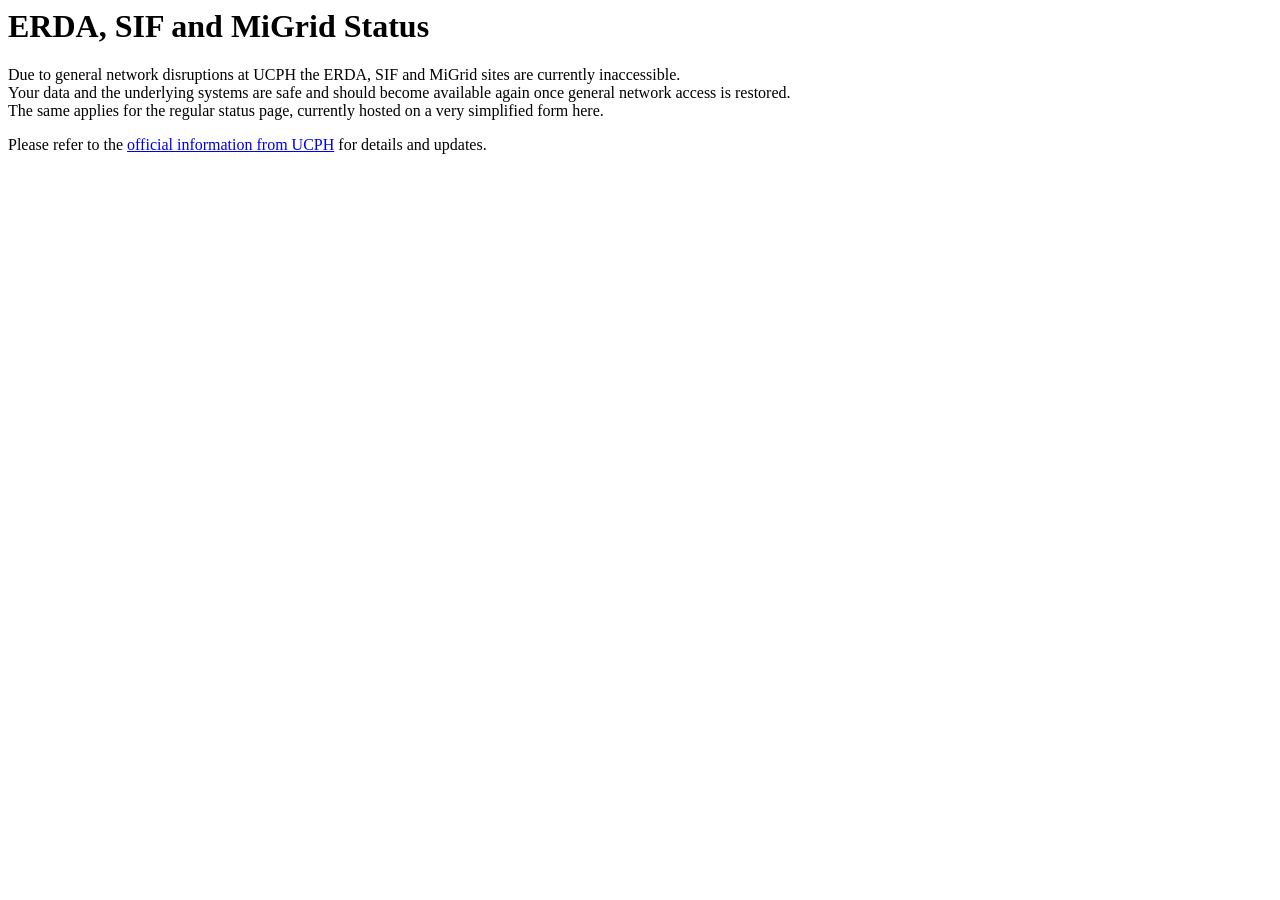
<file: emergency.html>
<html>
  <head>
    <title>ERDA, SIF, MiGrid Status</title>
  </head>
  <body>
    <div>
      <h1>ERDA, SIF and MiGrid Status</h1>
      <p>
        Due to general network disruptions at UCPH the ERDA, SIF and MiGrid sites are currently inaccessible.<br/>
        Your data and the underlying systems are safe and should become available again once general network access is restored.<br/>
        The same applies for the regular status page, currently hosted on a very simplified form here.
      </p>
      <p>
        Please refer to the <a href="https://www.ku.dk/en">official information from UCPH</a> for details and updates.
      </p>
    </div>
  </body>
</html>
</file>
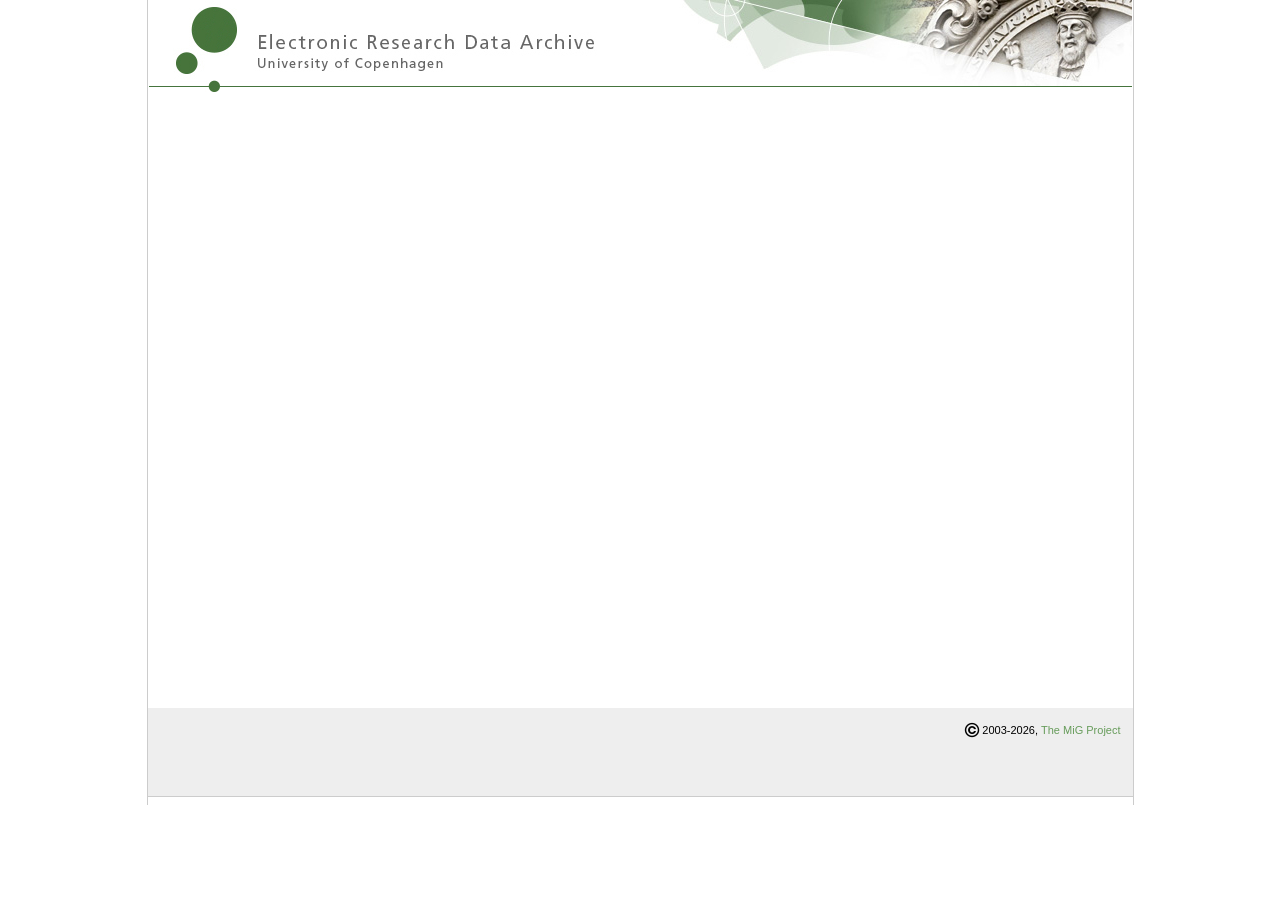
<file: status-dynamic.html>
<!DOCTYPE html>
<!-- NOTE: we mark lang undecided here and set individually below -->
<html lang="">
    <head>
        <meta http-equiv="Content-Type" content="text/html;charset=utf-8"/>
        <meta name="viewport" content="width=device-width, initial-scale=1">
        <title>
            Site Status
        </title>

        <!-- site default style -->
        <link rel="stylesheet" type="text/css" href="/assets/css/default.css" media="screen"/>

        <!-- site basic skin style -->
        <!--<link rel="stylesheet" type="text/css" href="/assets/css/static-skin.css" media="screen"/>-->
        <link rel="stylesheet" type="text/css" href="/assets/skin/ucph-science/core.css" media="screen"/>

        <!-- base page styles -->
        <link rel="stylesheet" type="text/css" href="/assets/css/jquery-ui.css" media="screen"/>

        <!-- country-dropdown -->
        <link rel="stylesheet" type="text/css" href="/assets/lib/country-dropdown/css/msdropdown/dd.css" />
        <link rel="stylesheet" type="text/css" href="/assets/lib/country-dropdown/css/msdropdown/flags.css" />

        <!-- override with any site-specific styles -->
        <link rel="stylesheet" type="text/css" href="/assets/css/site-custom.css"
              media="screen"/>

        <!-- site skin style -->
        <link rel="stylesheet" type="text/css" href="/assets/skin/ucph-science/ui-theme.css" media="screen"/>
        <link rel="stylesheet" type="text/css" href="/assets/skin/ucph-science/ui-theme.custom.css" media="screen"/>


        <link rel="icon" type="image/vnd.microsoft.icon"
              href="/assets/skin/ucph-science/favicon.ico"/>

        <!-- site-specific variables used to adjust displayed information -->
        <script type="text/javascript" src="/assets/js/site-conf.js"></script>

        <script type="text/javascript" src="/assets/js/jquery.js"></script>
        <script type="text/javascript" src="/assets/js/jquery-ui.js"></script>
        <script type="text/javascript" src="/assets/js/ui-dynamic.js"></script>
        <script type="text/javascript" src="/assets/lib/country-dropdown/js/msdropdown/jquery.dd.min.js"></script>

        <script type="text/javascript">
         $(document).ready(function() {
             var locale = extract_default_locale();
             /* Init supported languages to just english and extend based on lang select */
             var supported_languages = ['en'];
             var default_lang = supported_languages[0];
             var user_lang;
             /* Extend supported_languages with all entries from select elem */
             $("#langselect option").each(function() {
                 var option_val = $(this).val();
                 if (supported_languages.indexOf(option_val) < 0) {
                     supported_languages.push($(this).val());
                 }
             });
             //console.debug("found supported langs: "+supported_languages);
             if (locale && supported_languages.indexOf(locale) >= 0)  {
                 user_lang = locale;
             } else {
                 console.warn(locale+" not supported - fall back to: "+default_lang);
                 user_lang = default_lang;
             }

             /* Dynamically load and display parsed events here */
             var content_url = lookup_site_conf("content_url", "status-events.json");
             var system_match = lookup_site_conf("system_match", ["ANY"]);
             var page_title = {"EN": "Status and News for ", "DK": "Status og nyheder for "};
             /* The keyword ANY overrides specific system match */
             if (system_match.indexOf("ANY") >= 0) {    
                 page_title["EN"] += " All Sites";
                 page_title["DK"] += " alle systemer";
             } else {
                 /* Exclude keyword ALL from system list */
                 var show_systems = system_match.filter(
                     function(currentValue, index, arr) {
                         return (currentValue !== "ALL");
                 });
                 page_title["EN"] += show_systems.join(", ");
                 page_title["DK"] += show_systems.join(", ");
             }
             $(".english .pagetitle").html(page_title["EN"]);
             $(".danish .pagetitle").html(page_title["DK"]);
             //console.debug("get content from "+content_url);
             brief_targets = {"EN": ".english .brief-status", "DK": ".danish .brief-status"};
             status_targets = {"EN": ".english .news-accordion", "DK": ".danish .news-accordion"};
             console.debug("fill with system_match: "+system_match);
             fill_server_status_accordion(content_url, brief_targets, status_targets, system_match, locale);

             $("#langselect").on('change', function() { 
                 var lang = $(this).val();
                 //alert("switch_language: "+lang);
                 switch_language(lang);
             }
             );
             console.debug("switch to user lang: "+user_lang);
             $("#langselect").val(user_lang);
             switch_language(user_lang);
             $("#langselect").msDropdown().fadeIn(500);

         });
        </script>

    </head>
    <body class="staticpage">
        <div id="topspace">
        </div>
        <div id="toplogo" class="staticpage">
            <div id="toplogoleft" class="staticpage">
            </div>
            <div id="toplogocenter" class="staticpage">
                <img src="/assets/skin/ucph-science/banner-logo.jpg" id="logoimagecenter"
                     class="staticpage" alt="site logo center"/>
                <span id="logotitle" class="staticpage">
                    UCPH ERDA, SIF and MiGrid Status
                </span>
            </div>
            <div id="toplogoright" class="staticpage">
            </div>
        </div>

        <div class="contentblock staticpage" id="nomenu">
            <div class="precontentwidgets">
                <!-- begin user supplied pre content widgets -->
                <!-- empty -->
                <!-- end user supplied pre content widgets -->
            </div>
            <div id="migheader">
            </div>
            <div class="staticpage" id="content">
                <div class="righttext langselect">
                    <!-- Please refer to /assets/lib/country-dropdown/index.html for more choices -->
                    <select name="languages" id="langselect" class="hidden">
                        <option value='da' data-image="/assets/lib/country-dropdown/images/msdropdown/icons/blank.gif" data-imagecss="flag dk" data-title="Denmark">Dansk</option>
                        <option value='en' data-image="/assets/lib/country-dropdown/images/msdropdown/icons/blank.gif" data-imagecss="flag us" data-title="United States" selected="selected">English</option>
                    </select>
                </div>
                <div class="english i18n hidden" lang="en">
                    <!-- NOTE: pagetitle gets updated by JS -->
                    <h1 class="pagetitle staticpage">Status and News</h1>

                    <h2 class="staticpage">Status</h2>
                    <!-- Use one of these templates for brief status messages -->

                    <p id="brief-status-english" class="brief-status spinner iconspace leftpad icontext">
                        <!-- Dynamically set in AJAX -->
                    </p>
                    <!--
                         <p id="brief-status-english" class="brief-status icon_slack iconspace iconleftpad icontext">
                         We're developing the new UI on this site - some features may not work, yet.
                         </p>
                         <p id="brief-status-english" class="brief-status icon_offline iconspace leftpad icontext">
                         We've experienced problems with the backend storage lately - access may be limited for now.
                         </p>
                    -->


                    <p>
                        Please use the link at the bottom to contact support in case you have
                        questions or encounter any problems not covered here.
                    </p>

                    <!-- NOTE: 
                         Contents are loaded from status-events.json
                    -->

                    <h2 class="staticpage">Latest News</h2>
                    <div class="news-accordion">
                        <!-- Filled by AJAX -->
                    </div>
                    <p>
                        <a href="https://status.erda.dk">Return to main page</a>
                    </p>
                </div>
                <div class="danish i18n hidden" lang="da">
                    <!-- NOTE: pagetitle gets updated by JS -->
                    <h1 class="pagetitle staticpage">Status og nyheder</h1>

                    <h2 class="staticpage">Status</h2>
                    <!-- Use one of these templates for brief status messages -->
                    <p id="brief-status-danish" class="brief-status spinner iconspace leftpad icontext">
                        <!-- Dynamically set in AJAX -->
                    </p>
                    <!--
                         <p id="brief-status-danish" class="icon_slack iconspace leftpad icontext">
                         Vi har på det sidste oplevet problemer med backend-lageret - begrænset adgang kan forekomme.
                         </p>
                         <p id="brief-status-danish" class="icon_slack iconspace leftpad icontext">
                         Der er i øjeblikket udfald i backend-lageret - vi undersøger sagen.
                         </p>
                    -->

                    <p>
                        Benyt venligst linket nederst på siden til at kontakte support såfremt
                        du har spørgsmål eller oplever problemer som ikke er dækket her.
                    </p>

                    <h2 class="staticpage">Seneste nyt</h2>
                    <div class="news-accordion">
                        <!-- Filled by AJAX -->
                    </div>
                    <p>
                        <a href="https://status.erda.dk">Tilbage til forsiden</a>
                    </p>
                </div>
            </div>
        </div>

        <div id="bottomlogo">
            <div id="bottomlogoleft">
                <div id="support">
                    <img src="/images/icons/help.png" id="supportimage" alt=""/>
                    <div class="supporttext staticpage i18n hidden" lang="en">
                        <p class="supporttitle i18n" lang="en">Support</p>
                        <!-- TODO: avoid hard-coding ERDA here -->
                        <p class="i18n" lang="en">
                            <a href="https://erda.ku.dk/ucph-erda-user-guide.pdf">ERDA
                                User Guide</a><br />Questions about ERDA? <br />Please contact
                            us at <a href="mailto:support@erda.dk">support@erda.dk</a></p>
                    </div>
                    <div class="supporttext staticpage i18n hidden" lang="da">
                        <p class="supporttitle i18n" lang="da">Vejledning</p>
                        <p class="i18n" lang="da"><a href="https://erda.ku.dk/ucph-erda-brugervejledning.pdf">ERDA 
                            Brugervejledning</a><br />Spørgsmål om ERDA? <br />Skriv til os på 
                            <a href="mailto:support@erda.dk">support@erda.dk</a></p>
                    </div>
                </div>
            </div>
            <div id="bottomlogoright">
                <div id="privacy">
                    <div class="privacytext staticpage i18n hidden" lang="en">
                        <p class="privacytitle i18n" lang="en">Privacy and Rights</p>
                        <p class="i18n" lang="en">
                            <a href="/state/wwwpublic/site-privacy-policy.pdf">Privacy Policy</a>
                            &amp; <a href="/state/wwwpublic/cookie-policy.pdf">Cookie Policy</a>
                        </p>
                    </div>
                    <div class="privacytext staticpage i18n hidden" lang="da">
                        <p class="privacytitle i18n" lang="da">Privatliv og rettigheder</p>
                        <p class="i18n" lang="da">
                            <a href="/state/wwwpublic/site-privacy-policy.pdf">Privacy Policy</a>
                            &amp; <a href="/state/wwwpublic/cookie-policy.pdf">Cookie Policy</a>
                        </p>
                    </div>
                </div>
                <div id="copyright">
                    <img src="/assets/img/copyright.png" id="creditsimage" alt=""/>
                    <span id="credits">
                        2003-2026, <a href="https://www.migrid.org">The MiG Project</a>
                    </span>
                </div>
            </div>
        </div>
        <div id="bottomspace">
        </div>

    </body>
</html>
</file>
<file: assets/css/default.css>
/*

#
# --- BEGIN_HEADER ---
#
# default - default style settings for all pages
# Copyright (C) 2003-2026  The MiG Project by the Science HPC Center at UCPH
#
# This file is part of MiG.
#
# MiG is free software: you can redistribute it and/or modify
# it under the terms of the GNU General Public License as published by
# the Free Software Foundation; either version 2 of the License, or
# (at your option) any later version.
#
# MiG is distributed in the hope that it will be useful,
# but WITHOUT ANY WARRANTY; without even the implied warranty of
# MERCHANTABILITY or FITNESS FOR A PARTICULAR PURPOSE.  See the
# GNU General Public License for more details.
#
# You should have received a copy of the GNU General Public License
# along with this program; if not, write to the Free Software
# Foundation, Inc., 51 Franklin Street, Fifth Floor, Boston, MA  02110-1301,
# USA.
#
# -- END_HEADER ---
#

*/

/* MiG default style sheet */

body {
  color: #000;
  font-family: verdana, helvetica, serif, times;
  margin: 0;
  padding: 0;
  font-size: 13px;
  /* prevent very low res from breaking all layout */
  min-width: 800px;
  min-height: 600px;
}


a {
  text-decoration: none;
  color: #666;
}

a:hover, a:active {
  text-decoration: underline;
  color: #999;
}

img {
  border: 0;
}

h1 {
  border: 1px solid darkgrey;
  border-radius: 4px;
  margin-top: 0;
  font-size: 16px;  
  padding: 4px;
}

h2 {
  border-bottom: 1px solid darkgrey;
  font-size: 14px;  
  padding: 2px;
}

h3 {
  border-bottom: 1px solid darkgrey;
  font-size: 16px;  
  padding: 3px;
}

div.container {
/* NOTE: obsolete with UI V3 global container introduction
  width: 98%;
  margin: 1%;
*/
}

/* Global Web Elements */
.global-container {
	padding-left: 4px;
	padding-right: 4px;
	padding-top: 4px;
	position: relative;
	/*margin: 20px;*/
	z-index: 1;
	min-height: 600px;
}

.global-full-height {
	min-height: 100vh;
}


.monospace {
  font-family: monospace;
}

th {

}

thead {

}

tbody {

}

tfoot {

}


table {
  margin-right: auto;
  margin-left: auto;
  text-align: left;
  border: 1px solid #000;
  width: 100%;
}

table td a {
    /* make room for action icons */
    padding-top: 2px;
    padding-bottom: 2px;
}
div.icon, span.icon, .iconspace {
    /* make room for action icons */
    padding-top: 2px;
    padding-bottom: 2px;
    height: 22px;
}


table.columnsort {
  /* rounded border on sortable tables */
  border: 1px solid #999;
  border-radius: 5px;
  padding: 2px;
}

table.columnsort td {
    /* make room for action icons and borders */
    height: 22px;
}

table.submitstatus {}

table.files { 
/* TODO: can we remove cell borders? */
/* 
    border: 0;
    padding: 0;
    margin: 0;
*/
}
table.fileupload {}
table.stats {}
table.wc {}

table.jobs {
}
table.resubmit {}
table.changedstatusjobs {}
table.saveschedulejobs {}

table.vgrids {
}

table.resources {
  text-align: left;
}
table.resource td {
  padding: 5px;
}
table.people {
  text-align: left;
  vertical-align: middle;
}
/* user details */
.public_frame {
    width: 100%;
}
div.public_image {
    border-radius: 4px;
    overflow: hidden;
    border: none;
    float: none;
    margin: auto;
}
.profile-img {
    height: 200px;
    width: 200px;
}
.profile-thumb {
    height: 32px;
    width: 32px;
    border-radius: 50%;
}

table.user td {
  padding: 5px;
}
table.datatransfers {
}
/* avoid opaque background and border on nested datatransfer status table */
table.datatransfers.status {
    border: transparent;
    background-color: transparent;
}
table.frozenarchives {
}
table.transferkeys {
}
table.transferkeys td {
  vertical-align: middle;
}
/* 
   IMPORTANT: AdBlock Plus hides elements with class sharelink(s) so we stray
              from naming pattern and call it linkshares here to avoid trouble.
*/
table.linkshares {
}

table.forum {
  padding: 2px;
  text-align: left;
}

/* Make sure that e.g. wide CodeMirror instances don't overflow table width */
table.fixedlayout {
  table-layout: fixed;
}

table.downloads {
  text-align: center;
}

table.runtimeenvs {
}
table.runtimeenvdetails {
  padding: 2px;
}
table.runtimeenvdetails td {
  vertical-align: top;
}
table.runtimeenvsw {
  border: 0px solid #000;
}
table.runtimeenvsw td {
  padding: 5px;
}
table.runtimeenventry {
  border: 0px solid #000;
}
table.runtimeenvvars {
  border: 0px solid #000;
}
table.runtimeenvvars td {
  padding: 5px;
}
table.frozenarchivedetails {
  margin-top: 10px;
}
table.frozenarchivedetails td {
  vertical-align: top;
  padding: 4px;
}
table.frozenarchivedetails td.title {
  font-weight: bold;
}
table.frozenarchivedetails td.border {
  border: 1px solid #000;
}

table.monitor {
  font-size: 10px;
}
table.monitorstats {}
table.monitorstats td {
  vertical-align: top;
}
table.monitorjobs {
  border: 0px solid #000;
}
table.monitorresreq {
  border: 0px solid #000;
}
div.monitorruntimeenvdetails {
  /* force scroll box if list is longer than bounding box */
  height: 220px;
  overflow: auto;
}
table.monitorruntimeenvdone {
  border: 0px solid #000;
}

table.liveio table {
  border: 0px solid #000;
}
table th.icon {
  width: 8px;
}
table.peers {
}

/* format the contents of any element like a pre element */
.verbatim {
    display: block;
    font-family: monospace; 
    white-space: pre;
}

.menublock {
  width: 160px;
  float: left;
  margin: 4px;
  padding: 0;
}

#content {
    /* Handle menu spacing in V2 jquery.managers.css */
    /*
      margin-left: 168px;
    */
}
.contentblock {
  margin: 4px;
  padding: 0;
  /* Prevent footer overlap with menu */
  min-height: 500px;
}

/* override block layout for maximized areas without menu */
.nomenu #content, .nomenu .contentblock {
  margin: 4px;
}

/* V3 Nav */
.home-nav-logo {
    /* Override in skins */
    background-image: url("/images/img/home_logo.jpg");
    background-position: center center;
    background-repeat: no-repeat;
    background-size: contain;
}

/* V3 Background */
.img-content {
	background-image: url("/images/img/index_background.jpg");
}

/* V2 Nav */
#sideBar {
  position: fixed;
	z-index: 99;
}

/* Mask validation helper popups on account req pages */
.valid-feedback, .invalid-feedback {
    display: none;
}

/* Legacy nav menu */
.navmenu {
  border-radius: 5px;
  border: 1px solid grey;
  padding: 0;
  margin: 0;
}

.navmenu ul {
  margin: 0;
  padding: 2px 0;
}

.navsubmenu ul {
  padding: 0;
}

.navmenu ul li, .navsubmenu ul li {
  margin: 4px;
  list-style-type: none;
}

.navmenu ul li.home a, #legacy-ui-body .app-grid .fas.home {
  background-image: url('/images/icons/application_home.png');
}
.navmenu ul li.dashboard a, #legacy-ui-body .app-grid .fas.dashboard {
  background-image: url('/images/icons/application.png');
}
.navmenu ul li.submitjob a, #legacy-ui-body .app-grid .fas.submitjob {
  background-image: url('/images/icons/cog_add.png');
}
.navmenu ul li.files a, #legacy-ui-body .app-grid .fas.files {
  background-image: url('/images/icons/drive.png');
}
.navmenu ul li.jobs a, #legacy-ui-body .app-grid .fas.jobs {
  background-image: url('/images/icons/cog.png');
}
.navmenu ul li.vgrids a, #legacy-ui-body .app-grid .fas.vgrids {
  background-image: url('/images/icons/chart_organisation.png');
}
.navmenu ul li.resources a, #legacy-ui-body .app-grid .fas.resources {
  background-image: url('/images/icons/server.png');
}
.navmenu ul li.downloads a, #legacy-ui-body .app-grid .fas.downloads {
  background-image: url('/images/icons/download.png');
}
.navmenu ul li.crontab a, #legacy-ui-body .app-grid .fas.crontab {
  background-image: url('/images/icons/hourglass_go.png')
}
.navmenu ul li.seafile a, #legacy-ui-body .app-grid .fas.seafile {
  background-image: url('/images/icons/seafile.png')
}
.navmenu ul li.jupyter a, #legacy-ui-body .app-grid .fas.jupyter {
  background-image: url('/images/icons/jupyter.png')
}
.navmenu ul li.runtimeenvs a, #legacy-ui-body .app-grid .fas.runtimeenvs {
  background-image: url('/images/icons/database.png');
}
.navmenu ul li.archives a, #legacy-ui-body .app-grid .fas.archives {
  background-image: url('/images/icons/box.png');
}
.navmenu ul li.setup a, #legacy-ui-body .app-grid .fas.setup {
  background-image: url('/images/icons/wrench.png');
}
.navmenu ul li.settings a, #legacy-ui-body .app-grid .fas.settings {
  background-image: url('/images/icons/user.png');
}
.navmenu ul li.people a, #legacy-ui-body .app-grid .fas.people {
  background-image: url('/images/icons/group.png');
}
.navmenu ul li.peers a, #legacy-ui-body .app-grid .fas.peers {
  background-image: url('/images/icons/forum.png');
}
.navmenu ul li.cloud a, #legacy-ui-body .app-grid .fas.cloud {
  background-image: url('/images/icons/bricks.png');
}
.navmenu ul li.transfers a, #legacy-ui-body .app-grid .fas.transfers {
  background-image: url('/images/icons/table_refresh.png');
}
.navmenu ul li.sharelinks a, #legacy-ui-body .app-grid .fas.sharelinks {
  background-image: url('/images/icons/table_link.png');
}
.navmenu ul li.migadmin a, #legacy-ui-body .app-grid .fas.migadmin {
  background-image: url('/images/icons/server_lightning.png');
}

.navmenu ul li.statistics a, #legacy-ui-body .app-grid .fas.statistics {
  background-image: url('/images/icons/statistics-icon.png');
}
.navmenu ul li.docs a, #legacy-ui-body .app-grid .fas.docs {
  background-image: url('/images/icons/txt.png');
}
.navmenu ul li.logout a, #legacy-ui-body .app-grid .fas.logout {
  background-image: url('/images/icons/door_in.png');
}
.navmenu ul li.close a, #legacy-ui-body .app-grid .fas.close {
  background-image: url('/images/icons/book_previous.png');
}

#legacy-ui-body .app-grid .fas.fa-plus {
  background-image: url('/images/icons/add.png');
}

.navmenu ul li a:hover, .navsubmenu ul li a:hover {
  background-color: #444;
  color: white;
}

.navmenu ul li.selected a {
  background-color: #111;
  color: white;
}

.navmenu ul li a, .navsubmenu ul li a {
  border-radius: 4px;
  display: block;
  
  background-repeat: no-repeat;
  background-image: url('/images/icons/bullet_black.png');
  background-position: 5px 50%;
  
  border: 1px solid darkgrey;
  color: white;
  font-size: 13px;
  font-weight: bold;
  padding: 3px 5px 3px 24px;
  text-decoration: none;
  background-color: rgb(100,100,100);
}

.navsubmenu ul li a {
  display: inline;
  float: left;
}

.styled_button:hover {
  background-color: #444;
  color: white;
}

.styled_button.selected {
  background-color: #111;
  color: white;
}

.styled_button {
  border-radius: 4px;
  display: block;
  
  background-repeat: no-repeat;
  background-image: url('/images/icons/bullet_black.png');
  background-position: 5px 50%;
  
  border: 1px solid darkgrey;
  color: white;
  font-size: 13px;
  font-weight: bold;
  padding: 3px 5px 3px 24px;
  text-decoration: none;
  background-color: rgb(100,100,100);
}

.styled_button input {
  display: inline;
  float: left;
}

/* Download button grid */
.button-grid {
  display: grid;
  grid-template-columns: repeat(auto-fill, minmax(300px, auto));
}
.button-grid > * {
}

/* Grid layouts with one to four horizontal items */
.one-col-grid {
  display: grid;
  grid-template-columns: repeat(auto-fill, minmax(96%, auto));
}
.two-col-grid {
  display: grid;
  grid-template-columns: repeat(auto-fill, minmax(48%, auto));
}
.three-col-grid {
  display: grid;
  grid-template-columns: repeat(auto-fill, minmax(32%, auto));
}
.four-col-grid {
  display: grid;
  grid-template-columns: repeat(auto-fill, minmax(24%, auto));
}
.five-col-grid {
  display: grid;
  grid-template-columns: repeat(auto-fill, minmax(19.2%, auto));
}
.six-col-grid {
  display: grid;
  grid-template-columns: repeat(auto-fill, minmax(16%, auto));
}
.one-col-grid > *, .two-col-grid > *, .three-col-grid > *, .four-col-grid > *,
.five-col-grid > *, .six-col-grid > * {
}


/* Cloud instance grid */
.cloud-instance-grid {
  display: grid;
  grid-template-columns: auto auto auto;
  grid-row-gap: 10px;
  grid-column-gap: 10px;
}
/*
.cloud-instance-grid > div.cloud-instance-grid-middle {
  display: grid;
  grid-template-columns: repeat(3, 1fr);
}
*/
.cloud-instance-grid > div.cloud-instance-grid-left {
    grid-column-start: 1;
    grid-column-end: 4;
}
.cloud-instance-grid > div.cloud-instance-grid-middle {
    grid-column-start: 5;
    grid-column-end: 9;
    display: grid;
    grid-template-columns: repeat(3, 1fr);
}
.cloud-instance-grid > div.cloud-instance-grid-right {
    grid-column-start: 10;
    grid-column-end: 12;
}
.one-column-grid {
  display: grid;
  grid-row-gap: 2px;
  grid-template-columns: repeat(1, 1fr);
}
.two-column-grid {
  display: grid;
  grid-column-gap: 10px;
  grid-row-gap: 2px;
  grid-template-columns: repeat(2, 1fr);
}

/* align checkboxes vertically with text */
input[type=checkbox], input[type=radio] {
  vertical-align: middle;
}

/* Prevent undersized number fields in e.g. submit job and datatransfer form */
input[type=number] {
  min-height: 32px;
}
.premenuwidgets {
  color: black;
}

.postmenuwidgets {
  color: black;
}

.precontentwidgets {
  color: black;
}

.postcontentwidgets {
  color: black;
}

.inlineeditor {
  border: 1px inset grey;
  border-radius: 4px;
  padding: 3px;
  background: white;
}

.editortoolbar {
  border-radius: 4px;
  padding: 6px;
  background: #ddd;
}


/* Used in one place... maybe that place should be fixed? to use h1 instead */
#migheader {
  font-size: 28px;
  border: 0;
  border-radius: 4px;
  color: #111;
  background: #fff;
}

/* MiG logo */
#topspace {
  /* no top space */
  padding: 0px;
}
#toplogo {
  padding: 0px;
  margin: 0px;
  border: 1px solid black;
  background-position: left;
  font-size: 22px;
  font-weight: bold;
  color: black;
  border-spacing: 0;
  /* IMPORTANT: height must match at least logoimage height plus vertical padding */
  height: 30px;
  width: 100%;
}
/* keep toplogo bar elements in check */
#toplogoleft {
  /* align with menu block */
  width: 160px;
  padding: 0px 4px;
  margin: 0;
  float: left;
  height: 30px;
  vertical-align: middle;
}
#toplogocenter {
  /* just right of toplogoleft */
  padding: 0px 0px;
  margin: 0;
  float: left;
  height: 30px;
  vertical-align: middle;
}
#toplogoright {
  /* hidden by default */
  display: none;
  /* just right of toplogocenter if enabled */
  padding: 0px 0px;
  margin: 0;
  float: right;
  height: 30px;
  vertical-align: middle;
}
#logoimageleft {
  opacity: 0.7;
  z-index: 1;
  margin-left: auto;
  margin-right: auto;
  display: block;
  vertical-align: middle;
}
#logoimageright {
  z-index: 1;
  margin-left: auto;
  margin-right: auto;
  display: block;
  vertical-align: middle;
}
#logotitle {
  padding: 0;
  margin: 0;
  vertical-align: middle;
}

.migtable {
  border: 1px solid darkgrey;
  width: 100%;
  border-spacing: 0;
}

.odd {
  background-color: white;
}

.even {
  background-color: #ccc;
}

#exitcode {
  font-family: Small Fonts, VT100, Arial, Helvetica;
  font-size: 8px;
  color: #333;
  margin-bottom: 2px;
  text-align: right;
  width: 100%;
}
#exitcode .spacer {
  padding: 4px;
}

.vertical-spacer {
  height: 20px;
  width: 100%;
}

#bottomspace {
  padding: 10px;
}
#bottomlogo {
  border: 1px solid black;
  padding: 6px 8px;
  font-size: 12px;
  font-weight: normal;
  color: black;
  border-spacing: 0;
  min-height: 20px;
}
/* keep bottomlogo bar elements in check */
#bottomlogo div, #bottomlogo p, #bottomlogo span {
  vertical-align: middle;
  margin: 0;
}
#bottomlogoleft {
  padding: 0px 2px;
  margin: 0;
  vertical-align: middle;
  float: left;
  border-radius: 4px;
}
#bottomlogoright {
  padding: 0px 2px;
  margin: 0;
  text-align: right;
  vertical-align: middle;
  float: right;
  border-radius: 4px;
}
#supportimage {
  z-index: 1;
  margin-left: auto;
  margin-right: auto;
  padding: 0px;
  display: inline;
  vertical-align: middle;
}
.supporttext {
  display: inline;
}
#support {
  padding: 2px;
  margin-left: auto;
  margin-right: auto;
  vertical-align: middle;
  font-size: 12px;
  font-weight: bold;
}
#privacyimage {
  z-index: 1;
  margin-left: auto;
  margin-right: auto;
  padding: 0px;
  display: inline;
  vertical-align: middle;
}
#privacy {
  padding: 2px;
  margin-left: auto;
  margin-right: auto;
  vertical-align: middle;
}
#privacy a {
}
.privacytext {
  display: inline;
}
#creditsimage {
  z-index: 1;
  margin-left: auto;
  margin-right: auto;
  padding: 0px;
  display: inline;
  vertical-align: middle;
}
#credits {
  padding: 2px;
  margin-left: auto;
  margin-right: auto;
  vertical-align: middle;
}
#credits a {
}
.creditstext {
  display: inline;
}

#content, .content {
  background: white;
  border: 1px solid black;
  border-radius: 4px;
  padding: 8px; 
}

.migcontent {}

.rawtext {
  background: #fff;
  border: 0;
  padding: 5px;
  text-align: left;
}

.icontext{
  font-size: 20px;
  vertical-align: middle;
}
.smallcontent{
  font-size: 10px;
}

.lefttext {
  text-align: left;
}

.centertext {
  text-align: center;
}

.righttext {
  text-align: right;
}

.centerall {
  margin: 0;
  text-align: center;
}

.publickey {
  width: 99%;
}
.transferkeys .publickey {
  margin: 0;
  float: right;
}

.title {
  font-weight: bold;
}

.errortext, .criticaltext {
  color: red;
}

.warningtext, .importanttext {
  color: orange;
}
.draft {
  font-size: 16px;
  font-weight: bold;
}

.even_row {
  background: #eee;
}

.odd_row {
  background: #ddd;
}

.status_unavailable {
  color: grey;
}

.status_online {
  color: green;
}

.status_slack {
  color: orange;
}

.status_offline {
  color: red;
}
.icon_online {
  background: url('/images/status-icons/online.png') left center no-repeat;
}
.icon_slack {
  background: url('/images/status-icons/slack.png') left center no-repeat;
}
.icon_offline {
  background: url('/images/status-icons/offline.png') left center no-repeat;
}

.optional {
  color: black;
}

.mandatory {
  color: blue;
}

.status_box {
  padding: 2px;
  margin: 2px;
  border: 1px dashed black;
  border-radius: 4px;
  background-position: 0% 50%;
  clear: both;
  display: block;
}

.hidden { 
  display: none;
}

.highlight_message {
  font-weight: bold;
}

.new_message {
  background: url('/images/icons/new.png') left center no-repeat;
  padding-left: 16px;
}

.warn_message {
  background: url('/images/icons/error.png') left center no-repeat;
  padding-left: 20px;
  color: orange;
}

.scrollselect {
  height: 120px;
  width: 570px; /* matches 80col textarea width in default text size */
  padding: 5px;
  overflow: auto;
  background: #fff;
  border: 1px inset grey;
  border-radius: 4px;
}

/* Force wrapping of extremely long lines in otherwise verbatim freeze archive
   descriptions.
*/
div.archive pre {
    white-space: pre-wrap;
}

/* Job manager */
.jm {
  margin-top: -15px; 
}

/* language/country dropdown modification */
.langselect {
  margin-bottom: 8px; 
}
.langselect select {
  width: 120px;
}
.langselect div {
  text-align: left;
}

/* General helper icons */
.spinner { 
    background-image: url(/images/icons/spinner.gif);
    background-repeat: no-repeat;
    background-position: left center;
 }
.iconleftpad, .leftpad {
  padding-left: 20px;
}
.error {
    background-image: url('/images/icons/exclamation.png');
    background-repeat: no-repeat;
    background-position: left center;
}
.warn {
    background-image: url('/images/icons/error.png');
    background-repeat: no-repeat;
    background-position: left center;
}
.info {
    background-image: url('/images/icons/information.png');
    background-repeat: no-repeat;
    background-position: left center;
}
.ok {
    background-image: url('/images/icons/accept.png');
    background-repeat: no-repeat;
    background-position: left center;
}
.help, .question {
    background-image: url('/images/icons/help.png');
    background-repeat: no-repeat;
    background-position: left center;
}
.personal {
    background-image: url('/images/icons/personal.png');
    background-repeat: no-repeat;
    background-position: left center;
}
.tip {
    background-image: url('/images/icons/lightbulb.png');
    background-repeat: no-repeat;
}
.disable-link {
  pointer-events: none;
  cursor: default;
  color: gray;
  text-decoration: none;
}
.urllink {
  background: url('/images/icons/html.png') no-repeat;
  padding-left: 18px;
}
.infolink {
  background: url('/images/icons/information.png') no-repeat;
  padding-left: 18px;
}
.shadeinfolink {
  background: url('/images/icons/information_grey.png') no-repeat;
  padding-left: 18px;
}
.viewlink {
  background: url('/images/icons/html.png') no-repeat;
  padding-left: 18px;
}
.openlink {
  background: url('/images/icons/txt.png') no-repeat;
  padding-left: 18px;
}
.editlink {
  background: url('/images/icons/page_edit.png') no-repeat;
  padding-left: 18px;
}
.userlink {
  background: url('/images/icons/user.png') no-repeat;
  padding-left: 18px;
}
.sharedfolderlink {
  background: url('/images/icons/folder_link.png') no-repeat;
  padding-left: 18px;
}
.folderlink {
  background: url('/images/icons/folder.png') no-repeat;
  padding-left: 18px;
}
.wikilink {
  background: url('/images/icons/overlays.png') no-repeat;
  padding-left: 18px;
}
.scmlink {
  background: url('/images/icons/calendar.png') no-repeat;
  padding-left: 18px;
}
.trackerlink {
  background: url('/images/icons/table_gear.png') no-repeat;
  padding-left: 18px;
}
.workflowslink {
  background: url('/images/icons/table_refresh.png') no-repeat;
  padding-left: 18px;
}
.forumlink {
  background: url('/images/icons/comments.png') no-repeat;
  padding-left: 18px;
}
.monitorlink {
  background: url('/images/icons/server_chart.png') no-repeat;
  padding-left: 18px;
}
.adminlink {
  background: url('/images/icons/wrench.png') no-repeat;
  padding-left: 18px;
}
.computerlink {
  background: url('/images/icons/computer.png') no-repeat;
  padding-left: 18px;
}

.createarchivelink, .doishowdetails {
  background-image: url('/images/icons/book_add.png');
  background-repeat: no-repeat;
  padding-left: 18px;
}
.viewarchivelink, .doisearchlink {
  background-image: url('/images/icons/book_open.png');
  background-repeat: no-repeat;
  padding-left: 18px;
}
.editarchivelink {
  background-image: url('/images/icons/book_edit.png');
  background-repeat: no-repeat;
  padding-left: 18px;
}
.deletearchivelink, .doihidedetails {
  background-image: url('/images/icons/book_delete.png');
  background-repeat: no-repeat;
  padding-left: 18px;
}
.finalizearchivelink {
  background-image: url('/images/icons/book_key.png');
  background-repeat: no-repeat;
  padding-left: 18px;
}
.registerarchivelink {
  background-image: url('/images/icons/book_link.png');
  background-repeat: no-repeat;
  padding-left: 18px;
}
.previewarchivelink, .doilink {
  background-image: url('/images/icons/book_link.png');
  background-repeat: no-repeat;
  padding-left: 18px;
}
.danishlink {
  background: url('/images/crystal-icons/unknown.png') no-repeat;
  padding-left: 18px;
}
.englishlink {
  background: url('/images/crystal-icons/unknown.png') no-repeat;
  padding-left: 18px;
}
.backlink {
  background: url('/images/icons/arrow_left.png') no-repeat;
  padding-left: 18px;
}
.swrepolink {
  background: url('/images/icons/table_go.png') no-repeat;
  padding-left: 18px;
}
.addlink {
  background: url('/images/icons/add.png') no-repeat;
  padding-left: 18px;
}
.addadminlink {
  background: url('/images/icons/cog_add.png') no-repeat;
  padding-left: 18px;
}
.additemlink, .invitelink, .peerlink {
  background: url('/images/icons/page_white_add.png') no-repeat;
  padding-left: 18px;
}
.removelink {
  background: url('/images/icons/delete.png') no-repeat;
  padding-left: 18px;
}
.removeadminlink {
  background: url('/images/icons/cog_delete.png') no-repeat;
  padding-left: 18px;
}
.removeitemlink, .rejectlink {
  background: url('/images/icons/page_white_delete.png') no-repeat;
  padding-left: 18px;
}
.previouslink {
  background: url('/images/icons/resultset_previous.png') no-repeat;
  padding-left: 18px;
}
.nextlink {
  background: url('/images/icons/resultset_next.png') no-repeat;
  padding-left: 18px;
}
.firstlink {
  background: url('/images/icons/resultset_first.png') no-repeat;
  padding-left: 18px;
}
.lastlink {
  background: url('/images/icons/resultset_last.png') no-repeat;
  padding-left: 18px;
}
.submitfieldslink {
  background: url('/images/icons/table.png') no-repeat;
  padding-left: 18px;
}
.submittextarealink {
  background: url('/images/icons/txt.png') no-repeat;
  padding-left: 18px;
}
.submitfileslink {
  background: url('/images/icons/page_white_get.png') no-repeat;
  padding-left: 18px;
}
.seafilelink {
  background: url('/images/icons/seafile.png') no-repeat;;
  padding-left: 18px;
}
.duplicatilink {
  background: url('/images/icons/duplicati.png') no-repeat;;
  padding-left: 18px;
}
.crontablink {
  background: url('/images/icons/hourglass_go.png') no-repeat;;
  padding-left: 18px;
}
.introguidelink {
  background: url('/images/icons/lightbulb.png') no-repeat;
  padding-left: 18px;
}
.userguidelink {
  background: url('/images/icons/book.png') no-repeat;
  padding-left: 18px;
}
.statusnewslink {
  background: url('/images/icons/server_chart.png') no-repeat;
  padding-left: 18px;
}
.userfaqlink {
  background: url('/images/icons/table_go.png') no-repeat;
  padding-left: 18px;
}
.usertermslink {
  background: url('/images/icons/txt.png') no-repeat;
  padding-left: 18px;
}

/* UI V2 Settingsi/Setup nav */
.settingsbutton {
  padding: 8px;
  border: 2px solid grey;
  border-radius: 4px;
  background-repeat: no-repeat;
  background-position: 1px center;
  background-color: #eee;
}
a.settingsbutton {
  text-decoration: none;
  font-weight: bold;
}

a:hover.settingsbutton {
  font-weight: bold;
  border: 2px solid #333; 
  background-color: #999; 
  color: #fff; 
}

.activebutton {
  border: 2px solid #333;
  background-color: #fff;
}

/* Settings/setup tab button icons - use background-image */
.generalsettingslink {
  background-image: url('/images/icons/table.png');
  padding-left: 18px;
}
.jobsettingslink {
  background-image: url('/images/icons/cog.png');
  padding-left: 18px;
}
.stylesettingslink {
  background-image: url('/images/icons/psd.png');
  padding-left: 18px;
}
.profilesettingslink {
  background-image: url('/images/icons/user.png');
  padding-left: 18px;
}
.twofactorsettingslink {
  background-image: url('/images/icons/computer_key.png');
  padding-left: 18px;
}
.widgetssettingslink {
  background-image: url('/images/icons/application.png');
  padding-left: 18px;
}
.sftpsettingslink {
  background-image: url('/images/icons/computer_link.png');
  padding-left: 18px;
}
.webdavssettingslink {
  background-image: url('/images/icons/computer_link.png');
  padding-left: 18px;
}
.ftpssettingslink {
  background-image: url('/images/icons/computer_link.png');
  padding-left: 18px;
}
.seafilesettingslink {
  background-image: url('/images/icons/seafile.png');
  padding-left: 18px;
}
.duplicatisettingslink {
  background-image: url('/images/icons/duplicati.png');
  padding-left: 18px;
}
.cloudsettingslink {
  background-image: url('/images/icons/computer_go.png');
  padding-left: 18px;
}
.arcsettingslink {
  background-image: url('/images/icons/ng-arc.png');
  padding-left: 18px;
}
/* Icons for inline link use - need background and no-repeat */
.newpostlink {
  background: url('/images/icons/comment.png') no-repeat;
  padding-left: 18px;
}
.replylink {
  background: url('/images/icons/comment_add.png') no-repeat;
  padding-left: 18px;
}
.searchlink {
  background: url('/images/icons/magnifier.png') no-repeat;
  padding-left: 18px;
}
.refreshlink {
  background: url('/images/icons/arrow_refresh.png') no-repeat;
  padding-left: 18px;
}
.certrenewlink {
  background: url('/images/icons/arrow_refresh.png') no-repeat;
  padding-left: 18px;
}
.cloudsetuplink {
  background: url('/images/icons/computer_go.png') no-repeat;
  padding-left: 18px;
}
.consolelink {
  background: url('/images/icons/computer_link.png') no-repeat;
  padding-left: 18px;
}

.realres {
  background: url('/images/icons/computer.png') no-repeat;
  padding-left: 18px;
}

.sendemaillink {
  background: url('/images/icons/email_protocol.png') no-repeat;
  padding-left: 18px;
}
.sendjabberlink {
  background: url('/images/icons/jabber_protocol.png') no-repeat;
  padding-left: 18px;
}
.sendmsnlink {
  background: url('/images/icons/msn_protocol.png') no-repeat;
  padding-left: 18px;
}
.sendaollink {
  background: url('/images/icons/aol_protocol.png') no-repeat;
  padding-left: 18px;
}
.sendyahoolink {
  background: url('/images/icons/yahoo_protocol.png') no-repeat;
  padding-left: 18px;
}
.sendicqlink {
  background: url('/images/icons/icq_protocol.png') no-repeat;
  padding-left: 18px;
}
.public_profile{
  float: left;
  border: 1px inset blue;
  padding: 20px;
}
.public_image{
  float: right;
  border: 1px inset grey;
}
.public_frame{
  width: 90%;
}

.genericbutton {
  margin: 2px;
  padding: 4px;
  border: 2px solid grey;
  border-radius: 4px;
  background-repeat: no-repeat;
  background-position: 1px center;
  background-color: #eee;
}
.genericbutton.iconspace {
  padding-left: 18px;
}  
a.genericbutton {
  text-decoration: none;
  font-weight: bold;
}

a:hover.genericbutton {
  font-weight: bold;
  border: 2px solid #333; 
  background-color: #999; 
  color: #fff; 
}
/* half width */
.halfwidth {
  width: 50%;
}
/* half width with room for minor padding */
.halfwidth.padspace {
  width: 49%;
}
/* 60 % width */
.p60width {
  width: 60%;
}
/* 80 % width */
.p80width {
  width: 80%;
}
/* full width */
.fillwidth {
  width: 100%;
  width: -moz-available;
  width: -webkit-fill-available;
}
/* full width with room for minor padding */
.fillwidth.padspace {
  width: 98%;
  width: -moz-available;
  width: -webkit-fill-available;
}
.dbllineheight {
  line-height: 2.0;
}

fieldset label {
    float: left;
    width: 25%;
    margin-right: 0.5em;
    padding-top: 0.2em;
    font-weight: bold;
}
fieldset label.halffield {
    width: 50%;
}
fieldset label.widefield_center {
    width: 70%;
    text-align: center;
}
fieldset .singlefield {
    width: 70%;
    overflow: auto;
}

.fieldlabel {
    font-weight: bold;
}
.fieldheader {
    font-size: 18px;
}
.fieldheadersep {
    border-bottom: 1px solid #333; 
}


/* hide complexity for sharelink ls page */
body.sharelink_ls #content {
  padding: 10px 100px;
  min-height: 600px;
}
body.sharelink_ls #content .if_full, body.sharelink_ls #content .empty_cell {
    display: none;
}
/* layout table elements on ls page used e.g. for sharelinks */
.files td.file_details {
    width: 420px;
    text-align: center;
}
.files td.narrow {
    width: 32px;
    text-align: center;
}

.systemnote {
    margin: 0px 40px;
    padding: 4px 10px;
    vertical-align: top;
    border: 1px solid gold;
    border-radius: 4px;
    color: black;
    background-color: gold;
}
.systemwarn {
    margin: 0px 40px;
    padding: 0px 20px;
    vertical-align: top;
    border: 1px solid gold;
    border-radius: 4px;
    color: red;
    font-size: 14px;
    font-weight: bold;
    background-color: gold;
    background-image: url('/images/icons/error.png');
    background-position: left center;
    background-repeat: no-repeat;
}
/* link in systemwarn flies around in chrome */
.systemwarn a, .systemnote a {
    vertical-align: top;
}

/* Simple centered layout for grid_openid login page */
div.openidlogin {
    width: 600px;
    margin-left: auto ;
    margin-right: auto ;
    margin-top: 40px;
    margin-bottom: 40px;
}

/* Layout for 2FA token entry page and verification popup */
div.twofactorbg {
    min-height: 360px;
    min-width: 360px;
}
#content div.twofactorbg {
    min-height: 600px;
}
#twofactorbox input[type=text], #twofactorbox select {
    width: 200px;
    padding: 12px 16px;
    margin: 8px 0;
    display: inline-block;
    border: 1px solid #ccc;
    border-radius: 5px;
    box-sizing: border-box;
}
#twofactorbox input[type=submit] {
    width: 100px;
    background-color: #ccc;
    color: white;
    padding: 14px 20px;
    margin: 8px 0;
    border: none;
    border-radius: 4px;
    cursor: pointer;
}
#twofactorbox input[type=submit]:hover {
    background-color: #999;
}
#twofactorbox {
    position: absolute;
    width: 260px;
    height: 260px;
    left: 50%;
    /* For popup default relative offset is fine */
    top: 50%;
    margin-top: -150px;
    margin-left: -150px;
    border-radius: 5px;
    background-color: #f2f2f2;
    padding: 20px;
    text-align: center;
}
#content #twofactorbox {
    /* Adjust to fit page footer with static position based on min-height: adjust */ 
    top: 300px;
}
#twofactorbox img.authlogo {
    width: 120px;
    height: 120px;
}
div.twofactorresult {
    position: absolute;
    left: 50%;
    top: 100px;
    margin-left: -140px;
}
div.twofactorsupport {
    position: absolute;
    left: 50%;
    top: 500px;
    margin-left: -140px;
}
span.fakelink {
  text-decoration: none;
  color: #666;
}
span.fakelink:hover {
  text-decoration: underline;
  color: #999;
  cursor: pointer;
}

div.savestatus {
    min-height: 30px;;
}

/* Layout boxes for archive landing pages */
.standardfonts {
  font-family: verdana, helvetica, serif, times;
}
.archive-box {
  border: solid #ccc 1px;
  border-radius: 4px; 
  padding: 2px;
}

#confirm-dialog {
    background: #fff;
}

/* NOTE: used to reserve space for tips accordion to avoid 'jump' on load */
.tips-placeholder {
    height: 22px;
}

/* Mark optional and required form fields */
form.needs-validation input, form.needs-validation select, form.needs-validation textarea {
  border: 1px solid grey;
  border-radius: 4px;
  border-width: 1px;
  border-left-width: thick;
}
form.needs-validation input[type=submit] {
  border-left-width: thin;
  padding: 2px 8px;
}
form.needs-validation :optional {
    border-left-color: silver;
}
form.needs-validation :required {
    border-left-color: limegreen;
}
form.needs-validation :valid:required {
    border-left-color: green;
}
/* NOTE: text mentions mandatory field marking with this class - keep in sync 
   with '*:required' color above */
.highlight_required {
    color: limegreen;
    font-weight: bold;
}


/* 
*************************************************************************

   IMPORTANT: these overrides must come after .*link settings to work

*************************************************************************
*/
.owner {
  border: 1px solid gold;
  border-radius: 4px;
}
.member {
  background-color: transparent;
}
.public {
  background-color: silver;
}
</file>
<file: assets/skin/ucph-science/core.css>
/*

#
# --- BEGIN_HEADER ---
#
# core - site style overrides for all pages
# Copyright (C) 2003-2020  The MiG Project lead by Brian Vinter
#
# This file is part of MiG.
#
# MiG is free software: you can redistribute it and/or modify
# it under the terms of the GNU General Public License as published by
# the Free Software Foundation; either version 2 of the License, or
# (at your option) any later version.
#
# MiG is distributed in the hope that it will be useful,
# but WITHOUT ANY WARRANTY; without even the implied warranty of
# MERCHANTABILITY or FITNESS FOR A PARTICULAR PURPOSE.  See the
# GNU General Public License for more details.
#
# You should have received a copy of the GNU General Public License
# along with this program; if not, write to the Free Software
# Foundation, Inc., 51 Franklin Street, Fifth Floor, Boston, MA  02110-1301, USA.
#
# -- END_HEADER ---
#

*/

/* ERDA UCPH Science skin style sheet */

body {
  /* Fonts in line with UCPH style guidelines */
  font-family: Verdana, Arial, Helvetica, sans-serif;
}

/* Fixed width layout in line with UCPH style guidelines */
#modern-ui-body.staticpage, body.staticpage {
  margin: 0 auto;
  /* Top center logo width should not exceed this minus 2 x border width */
  width: 985px;
  border-right: 1px solid #CCC;
  border-left: 1px solid #CCC;
}
.global-container.staticpage {
  padding-left: 0;
}
/* Hide systemwarn announcement 'hack' for reqoid and similar narrow pages
   where it almost always leads to overflow. */
body.staticpage #logotitle span.systemwarn {
    display: none;
}

.home-nav-logo {
    background-image: url("home-logo.jpg");
}

a {
/*
  color: #165AAD;
*/
  color: #679c5b;
  /* body font selection hides bottom of e.g. urllink icons */
  font-family: Verdana, Helvetica, Aria, sans-serif;
}

a:hover, a:active {
  /*
  color: #165AAD;
  */
  color: #679c5b;
}


h1 {
  border: 1px solid darkgrey;
  color: #fff;
  background: #46743c;
  padding: 2px 4px;
}

/* On static pages we leave out the colored box around all headers so we adjust
   padding accordingly to not indent content at beginning of the line. 
*/
h1.staticpage {
  border: 0;
  margin: 12px 0;
  color: #000;
  background: none;
  font-size: 18px;
  padding: 4px 0px;
}

h2.staticpage {
  padding: 10px 0px 2px 0px;
  border-bottom: 0;
}

h3.staticpage {
  padding: 3px 0px;
}

/* Exclude JQuery UI accordions from padding tweaks */
h4.staticpage:not(.ui-accordion-header) {
  /*border: 1px solid #fff;*/
  padding: 2px 0px;
}

div.quickstartfields {
  color: #000;
}
div.loginfield, div.signupfield {
  display: inline-block;
  border: 2px solid #679c5b;
  color: #fff;
  background-color: #46743c;
  margin: 0px 4px;
  font-size: 12px;
  width: 440px;
  border-radius: 4px;
}
div.loginfield > h2, div.signupfield > h2 {
  padding: 0px;
}
div.loginfield {
    float: right;
}

table {
  /* no background color or border */
  color: #000;
  border: 0;
}

#nomenu.staticpage {
  margin: 0;
}

#content.staticpage {
  border-radius: 0;
}
.contentblock.staticpage {
  /* NOTE: spacing to footer now uses #content.staticpage instead */
}

/* Legacy nav menu */
.navmenu {
  background: white;
  border: none;
}

.navmenu ul li a:hover, .navsubmenu ul li a:hover {
  background-color: #679c5b;
}

.navmenu ul li.selected a {
  background-color: #46743c;
}

.navmenu ul li a, .navsubmenu ul li a {
  border: 1px solid #666;
  color: #46743c;
  font-weight: normal;
  background-color: #eee;
}

.styled_button:hover {
  background-color: #679c5b;
}

.styled_button.selected {
  background-color: #46743c;
}


#toplogo {
  border: 0;
  color: #333;
  border-top: 0px solid #46743c;
  border-bottom: 1px solid #46743c;
}
#toplogo.staticpage {
  min-height: 92px;
  border-bottom: 0;
}
/*
#toplogoleft {
}
*/
#toplogoleft.staticpage {
  display: none;
}
#toplogocenter {
  height: 20px;
  margin: 4px 0px;
  float: left;
}
#toplogocenter.staticpage {
  float: none;
  margin: 0;
}
#toplogoright {
  /* use right side logo, too */
  display: block;
}
#toplogoright.staticpage {
  display: none;
}
#logoimageleft {
  opacity: 1;
  padding: 5px 0px;
}
#logoimageleft.staticpage {
  display: none;
}
#logoimagecenter {
  opacity: 1;
  padding: 5px 0px;
}
#logoimagecenter.staticpage {
  padding: 0;
  margin-left: auto;
  margin-right: auto;
  z-index: 1;
  display: block;
  vertical-align: middle;
}
#logoimageright {
  opacity: 1;
  padding: 0px 0px;
}
#logoimageright.staticpage {
  display: none;
}
#logotitle {
  font-weight: normal;
  vertical-align: middle;
  color: #666;
  font-size: 16px;
}
#logotitle.staticpage {
  display: none;
}

#bottomspace {
  padding: 4px;
}
#bottomlogo {
  border: 0;
  background: #eee;
  padding: 10px 10px 2px 10px;
  font-size: 10px;
  font-weight: normal;
  line-height: 1.35em;
  color: #666;
  height: 76px;
  border-bottom: 1px solid #CCC;
}
#bottomlogo.staticpage {
  /* override bootstrap shrinking of footer area here */
  box-sizing: unset;
}

#bottomlogo p, #bottomlogo span {
  font-size: 11px;
  font-weight: normal;
  line-height: 1.35em;
  padding: 0px;
}
#bottomlogo p.supporttitle {
  font-weight: bold;
  padding: 0;
  margin-bottom: 10px;
}
#bottomlogo p.privacytitle {
  font-weight: bold;
  padding: 0;
  margin-bottom: 10px;
}
#bottomlogo h2 {
  font-size: 11px;
  font-weight: bold;
  line-height: 1.15em;
  padding: 0px 4px;
}
#supportimage, #privacyimage {
  display: none;
}
#privacy {
  /* use defaults */
}
#credits {
  color: black;
}

#content, .content {
  border: none;
  padding: 0 0;
}
#content.staticpage, .content.staticpage {
  padding: 8px;
  /* Make sure to have some gap between content and footer */
  min-height: 600px;
}
.even_row {
  background: #679c5b;
}

.odd_row {
  background: #8FD182;
}

.settingsbutton {
  border: 1px solid #666;
  background-color: #fff;
  color: #46743c;
}
a.settingsbutton {
  font-weight: normal;
}

a:hover.settingsbutton {
  font-weight: normal;
  border: 1px solid #46743c; 
  background-color: #679c5b; 
  color: #fff; 
}

.activebutton {
  border: 1px solid #46743c;
  background-color: #46743c;
  color: #fff;
}

.genericbutton {
  border: 1px solid #666;
  background-color: #fff;
  color: #46743c;
}
a.genericbutton {
  font-weight: normal;
}

a:hover.genericbutton {
  font-weight: normal;
  border: 1px solid #46743c; 
  background-color: #679c5b; 
  color: #fff;
}

/* Override colors on 2FA dialog */
#twofactorbox input[type=submit] {
    background-color: #679c5b;
}
#twofactorbox input[type=submit]:hover {
    background-color: #46743c;
}

#sitefeedback-button {
    color:#46743C;
}


/* IMPORTANT: these overrides must come after .*link settings to work */
.owner {
  border: 1px solid gold;
}
.member {
  background-color: transparent;
}
.public {
  background-color: silver;
}
</file>
<file: assets/lib/country-dropdown/css/msdropdown/dd.css>
.borderRadius{-moz-border-radius:5px; border-radius:5px; }
.borderRadiusTp{-moz-border-radius:5px 5px 0 0; border-radius:5px 5px 0 0;}
.borderRadiusBtm{-moz-border-radius:0 0 5px 5px ; border-radius:0 0 5px 5px;}

.ddcommon {position:relative;display:-moz-inline-stack; zoom:1; display:inline-block; *display:inline; cursor:default;}
.ddcommon ul{padding:0;margin:0;}
.ddcommon ul li{list-style-type:none;}
.borderRadiusTp ul li:last-child{-moz-border-radius:0 0 5px 5px ; border-radius:0 0 5px 5px;border-bottom:0 none #c3c3c3; }
.borderRadiusBtm ul li:first-child{-moz-border-radius:5px 5px 0 0; border-radius:5px 5px 0 0 ;border-bottom:1px solid #c3c3c3; }

.ddcommon .disabled img, .ddcommon .disabled span, .ddcommon.disabledAll{
opacity: .5; /* standard: ff gt 1.5, opera, safari */
-ms-filter:"alpha(opacity=50)"; /* ie 8 */
filter:alpha(opacity=50); /* ie lt 7 */
-khtml-opacity:.5; /* safari 1.x */
-moz-opacity:.5; /* ff lt 1.5, netscape */
color:#999999;
}
.ddcommon .clear{clear:both}
.ddcommon .shadow{-moz-box-shadow:5px 5px 5px -5px #888888;-webkit-box-shadow:5px 5px 5px -5px #888888;box-shadow: 5px 5px 5px -5px #888888;}
.ddcommon .text{color:#7e7e7e;padding:0; position:absolute; background:#fff; display:block; width:98%; height:98%; left:2px; top:0; border:none;}
.ddOutOfVision{position:relative; display:-moz-inline-stack; display:inline-block; zoom:1; *display:inline;}
.borderRadius .shadow{-moz-box-shadow:5px 5px 5px -5px #888888;-webkit-box-shadow:5px 5px 5px -5px #888888;box-shadow: 5px 5px 5px -5px #888888;}
.borderRadiusBtm .shadow{-moz-box-shadow:-5px -5px 5px -5px #888888;-webkit-box-shadow:-5px -5px 5px -5px #888888;box-shadow: -5px -5px 5px -5px #888888}
.borderRadiusTp .border, .borderRadius .border{-moz-border-radius:0 0 5px 5px ; border-radius:0 0 5px 5px;}
.borderRadiusBtm .border{-moz-border-radius:5px 5px 0 0; border-radius:5px 5px 0 0;}
img.fnone{float:none !important}
.ddcommon .divider{width:0; height:100%; position:absolute;}
.ddcommon .arrow{display:inline-block; position:absolute; top:50%; right:4px;}
.ddcommon .arrow:hover{background-position:0 100%;}
.ddcommon .ddTitle{padding:0; position:relative; display:inline-block; width:100%}
.ddcommon .ddTitle .ddTitleText{display:block;}
.ddcommon .ddTitle .ddTitleText .ddTitleText{padding:0;}
.ddcommon .ddTitle .description{display:block;}
.ddcommon .ddTitle .ddTitleText img{position:relative; vertical-align:middle; float:left}
.ddcommon .ddChild{position:absolute;display:none;width:100%;overflow-y:auto; overflow-x:hidden; zoom:1;}
.ddcommon .ddChild li{clear:both;}
.ddcommon .ddChild li .description{display:block;}
.ddcommon .ddChild li img{border:0 none; position:relative;vertical-align:middle;float:left}
.ddcommon .ddChild li.optgroup{padding:0;}
.ddcommon .ddChild li.optgroup .optgroupTitle{padding:0 5px; font-weight:bold; font-style:italic}
.ddcommon .ddChild li.optgroup ul li{padding:5px 5px 5px 15px}
.ddcommon .noBorderTop{border-top:none 0  !important; padding:0; margin:0;}

/*************** default theme **********************/
.dd{border:1px solid #c3c3c3;}
.dd .divider{border-left:1px solid #c3c3c3; border-right:1px solid #fff;; right:24px;}
.dd .arrow{width:16px;height:16px; margin-top:-8px; background:url(../../images/msdropdown/skin1/dd_arrow.gif) no-repeat;}
.dd .arrow:hover{background-position:0 100%;}
.dd .ddTitle{color:#000;background:#e2e2e4 url(../../images/msdropdown/skin1/title-bg.gif) repeat-x left top;}
.dd .ddTitle .ddTitleText{padding:5px 20px 5px 5px;}
.dd .ddTitle .ddTitleText .ddTitleText{padding:0;}
.dd .ddTitle .description{font-size:12px; color:#666}
.dd .ddTitle .ddTitleText img{padding-right:5px;}
.dd .ddChild{border:1px solid #c3c3c3; background-color:#fff; left:-1px;}
.dd .ddChild li{padding:5px; background-color:#fff; border-bottom:1px solid #c3c3c3;}
.dd .ddChild li .description{color:#666;}
.dd .ddChild li .ddlabel{color:#333;}
.dd .ddChild li.hover{background-color:#f2f2f2}
.dd .ddChild li img{padding:0 6px 0 0;}
.dd .ddChild li.optgroup{padding:0;}
.dd .ddChild li.optgroup .optgroupTitle{padding:0 5px; font-weight:bold; font-style:italic}
.dd .ddChild li.optgroup ul li{padding:5px 5px 5px 15px}
.dd .ddChild li.selected{background-color:#d5d5d5; color:#000;}
</file>
<file: assets/lib/country-dropdown/css/msdropdown/flags.css>
.flag{float:left;padding:0 !important;margin:0 5px 0 0;width:16px;height:11px;background:url(../../images/msdropdown/icons/flagssprite_small.png) no-repeat;}.flag.ad{background-position:0 0}.flag.ae{background-position:0 -11px}.flag.af{background-position:0 -22px}.flag.ag{background-position:0 -33px}.flag.ai{background-position:0 -44px}.flag.al{background-position:0 -55px}.flag.am{background-position:0 -66px}.flag.an{background-position:0 -77px}.flag.ao{background-position:0 -88px}.flag.ar{background-position:0 -99px}.flag.as{background-position:0 -110px}.flag.at{background-position:0 -121px}.flag.au{background-position:0 -132px}.flag.aw{background-position:0 -143px}.flag.ax{background-position:0 -154px}.flag.az{background-position:0 -165px}.flag.ba{background-position:0 -176px}.flag.bb{background-position:0 -187px}.flag.bd{background-position:0 -198px}.flag.be{background-position:0 -209px}.flag.bf{background-position:0 -220px}.flag.bg{background-position:0 -231px}.flag.bh{background-position:0 -242px}.flag.bi{background-position:0 -253px}.flag.bj{background-position:0 -264px}.flag.bm{background-position:0 -275px}.flag.bn{background-position:0 -286px}.flag.bo{background-position:0 -297px}.flag.br{background-position:0 -308px}.flag.bs{background-position:0 -319px}.flag.bt{background-position:0 -330px}.flag.bv{background-position:0 -341px}.flag.bw{background-position:0 -352px}.flag.by{background-position:0 -363px}.flag.bz{background-position:0 -374px}.flag.ca{background-position:0 -385px}.flag.catalonia{background-position:0 -396px}.flag.cc{background-position:0 -407px}.flag.cd{background-position:0 -418px}.flag.cf{background-position:0 -429px}.flag.cg{background-position:0 -440px}.flag.ch{background-position:0 -451px}.flag.ci{background-position:0 -462px}.flag.ck{background-position:0 -473px}.flag.cl{background-position:0 -484px}.flag.cm{background-position:0 -495px}.flag.cn{background-position:0 -506px}.flag.co{background-position:0 -517px}.flag.cu{background-position:0 -528px}.flag.cr{background-position:0 -539px}.flag.cs{background-position:0 -550px}.flag.cv{background-position:0 -561px}.flag.cx{background-position:0 -572px}.flag.cy{background-position:-16px 0}.flag.cz{background-position:-16px -11px}.flag.de{background-position:-16px -22px}.flag.dj{background-position:-16px -33px}.flag.dk{background-position:-16px -44px}.flag.dm{background-position:-16px -55px}.flag.do{background-position:-16px -66px}.flag.dz{background-position:-16px -77px}.flag.ec{background-position:-16px -88px}.flag.ee{background-position:-16px -99px}.flag.eg{background-position:-16px -110px}.flag.eh{background-position:-16px -121px}.flag.england{background-position:-16px -132px}.flag.er{background-position:-16px -143px}.flag.es{background-position:-16px -154px}.flag.et{background-position:-16px -165px}.flag.eu{background-position:-16px -176px}.flag.fam{background-position:-16px -187px}.flag.fi{background-position:-16px -198px}.flag.fj{background-position:-16px -209px}.flag.fk{background-position:-16px -220px}.flag.fm{background-position:-16px -231px}.flag.fo{background-position:-16px -242px}.flag.fr{background-position:-16px -253px}.flag.ga{background-position:-16px -264px}.flag.gb{background-position:-16px -275px}.flag.gd{background-position:-16px -286px}.flag.ge{background-position:-16px -297px}.flag.gf{background-position:-16px -308px}.flag.gh{background-position:-16px -319px}.flag.gi{background-position:-16px -330px}.flag.gl{background-position:-16px -341px}.flag.gm{background-position:-16px -352px}.flag.gn{background-position:-16px -363px}.flag.gp{background-position:-16px -374px}.flag.gq{background-position:-16px -385px}.flag.gr{background-position:-16px -396px}.flag.gs{background-position:-16px -407px}.flag.gt{background-position:-16px -418px}.flag.gu{background-position:-16px -429px}.flag.gw{background-position:-16px -440px}.flag.gy{background-position:-16px -451px}.flag.hk{background-position:-16px -462px}.flag.hm{background-position:-16px -473px}.flag.hn{background-position:-16px -484px}.flag.hr{background-position:-16px -495px}.flag.ht{background-position:-16px -506px}.flag.hu{background-position:-16px -517px}.flag.id{background-position:-16px -528px}.flag.ie{background-position:-16px -539px}.flag.il{background-position:-16px -550px}.flag.in{background-position:-16px -561px}.flag.io{background-position:-16px -572px}.flag.iq{background-position:-32px 0}.flag.ir{background-position:-32px -11px}.flag.is{background-position:-32px -22px}.flag.it{background-position:-32px -33px}.flag.jm{background-position:-32px -44px}.flag.jo{background-position:-32px -55px}.flag.jp{background-position:-32px -66px}.flag.ke{background-position:-32px -77px}.flag.kg{background-position:-32px -88px}.flag.kh{background-position:-32px -99px}.flag.ki{background-position:-32px -110px}.flag.km{background-position:-32px -121px}.flag.kn{background-position:-32px -132px}.flag.kp{background-position:-32px -143px}.flag.kr{background-position:-32px -154px}.flag.kw{background-position:-32px -165px}.flag.ky{background-position:-32px -176px}.flag.kz{background-position:-32px -187px}.flag.la{background-position:-32px -198px}.flag.lb{background-position:-32px -209px}.flag.lc{background-position:-32px -220px}.flag.li{background-position:-32px -231px}.flag.lr{background-position:-32px -242px}.flag.lk{background-position:-32px -253px}.flag.ls{background-position:-32px -264px}.flag.lt{background-position:-32px -275px}.flag.lu{background-position:-32px -286px}.flag.lv{background-position:-32px -297px}.flag.ly{background-position:-32px -308px}.flag.ma{background-position:-32px -319px}.flag.mc{background-position:-32px -330px}.flag.md{background-position:-32px -341px}.flag.me{background-position:-32px -352px}.flag.mg{background-position:-32px -363px}.flag.mh{background-position:-32px -374px}.flag.mk{background-position:-32px -385px}.flag.ml{background-position:-32px -396px}.flag.mm{background-position:-32px -407px}.flag.mn{background-position:-32px -418px}.flag.mo{background-position:-32px -429px}.flag.mp{background-position:-32px -440px}.flag.mq{background-position:-32px -451px}.flag.mr{background-position:-32px -462px}.flag.ms{background-position:-32px -473px}.flag.mt{background-position:-32px -484px}.flag.mu{background-position:-32px -495px}.flag.mv{background-position:-32px -506px}.flag.mw{background-position:-32px -517px}.flag.mx{background-position:-32px -528px}.flag.my{background-position:-32px -539px}.flag.mz{background-position:-32px -550px}.flag.na{background-position:-32px -561px}.flag.nc{background-position:-32px -572px}.flag.ne{background-position:-48px 0}.flag.nf{background-position:-48px -11px}.flag.ng{background-position:-48px -22px}.flag.ni{background-position:-48px -33px}.flag.nl{background-position:-48px -44px}.flag.no{background-position:-48px -55px}.flag.np{background-position:-48px -66px}.flag.nr{background-position:-48px -77px}.flag.nu{background-position:-48px -88px}.flag.nz{background-position:-48px -99px}.flag.om{background-position:-48px -110px}.flag.pa{background-position:-48px -121px}.flag.pe{background-position:-48px -132px}.flag.pf{background-position:-48px -143px}.flag.pg{background-position:-48px -154px}.flag.ph{background-position:-48px -165px}.flag.pk{background-position:-48px -176px}.flag.pl{background-position:-48px -187px}.flag.pm{background-position:-48px -198px}.flag.pn{background-position:-48px -209px}.flag.pr{background-position:-48px -220px}.flag.ps{background-position:-48px -231px}.flag.pt{background-position:-48px -242px}.flag.pw{background-position:-48px -253px}.flag.py{background-position:-48px -264px}.flag.qa{background-position:-48px -275px}.flag.re{background-position:-48px -286px}.flag.ro{background-position:-48px -297px}.flag.rs{background-position:-48px -308px}.flag.ru{background-position:-48px -319px}.flag.rw{background-position:-48px -330px}.flag.sa{background-position:-48px -341px}.flag.sb{background-position:-48px -352px}.flag.sc{background-position:-48px -363px}.flag.scotland{background-position:-48px -374px}.flag.sd{background-position:-48px -385px}.flag.se{background-position:-48px -396px}.flag.sg{background-position:-48px -407px}.flag.sh{background-position:-48px -418px}.flag.si{background-position:-48px -429px}.flag.sj{background-position:-48px -440px}.flag.sk{background-position:-48px -451px}.flag.sl{background-position:-48px -462px}.flag.sm{background-position:-48px -473px}.flag.sn{background-position:-48px -484px}.flag.so{background-position:-48px -495px}.flag.sr{background-position:-48px -506px}.flag.st{background-position:-48px -517px}.flag.sv{background-position:-48px -528px}.flag.sy{background-position:-48px -539px}.flag.sz{background-position:-48px -550px}.flag.tc{background-position:-48px -561px}.flag.td{background-position:-48px -572px}.flag.tf{background-position:-64px 0}.flag.tg{background-position:-64px -11px}.flag.th{background-position:-64px -22px}.flag.tj{background-position:-64px -33px}.flag.tk{background-position:-64px -44px}.flag.tl{background-position:-64px -55px}.flag.tm{background-position:-64px -66px}.flag.tn{background-position:-64px -77px}.flag.to{background-position:-64px -88px}.flag.tr{background-position:-64px -99px}.flag.tt{background-position:-64px -110px}.flag.tv{background-position:-64px -121px}.flag.tw{background-position:-64px -132px}.flag.tz{background-position:-64px -143px}.flag.ua{background-position:-64px -154px}.flag.ug{background-position:-64px -165px}.flag.um{background-position:-64px -176px}.flag.us{background-position:-64px -187px}.flag.uy{background-position:-64px -198px}.flag.uz{background-position:-64px -209px}.flag.va{background-position:-64px -220px}.flag.vc{background-position:-64px -231px}.flag.ve{background-position:-64px -242px}.flag.vg{background-position:-64px -253px}.flag.vi{background-position:-64px -264px}.flag.vn{background-position:-64px -275px}.flag.vu{background-position:-64px -286px}.flag.wales{background-position:-64px -297px}.flag.wf{background-position:-64px -308px}.flag.ws{background-position:-64px -319px}.flag.ye{background-position:-64px -330px}.flag.yt{background-position:-64px -341px}.flag.za{background-position:-64px -352px}.flag.zm{background-position:-64px -363px}.flag.zw{background-position:-64px -374px}
</file>
<file: assets/css/site-custom.css>
/*

#
# --- BEGIN_HEADER ---
#
# site-custom - site style overrides for all pages
# Copyright (C) 2003-2026  The MiG Project by the Science HPC Center at UCPH
#
# This file is part of MiG.
#
# MiG is free software: you can redistribute it and/or modify
# it under the terms of the GNU General Public License as published by
# the Free Software Foundation; either version 2 of the License, or
# (at your option) any later version.
#
# MiG is distributed in the hope that it will be useful,
# but WITHOUT ANY WARRANTY; without even the implied warranty of
# MERCHANTABILITY or FITNESS FOR A PARTICULAR PURPOSE.  See the
# GNU General Public License for more details.
#
# You should have received a copy of the GNU General Public License
# along with this program; if not, write to the Free Software
# Foundation, Inc., 51 Franklin Street, Fifth Floor, Boston, MA  02110-1301,
# USA.
#
# -- END_HEADER ---
#

*/

/* MiG site style sheet overrides - add your site specific changes here */
</file>
<file: assets/skin/ucph-science/ui-theme.css>
/*!
 * jQuery UI CSS Framework 1.14.2
 * https://jqueryui.com
 *
 * Copyright OpenJS Foundation and other contributors
 * Released under the MIT license.
 * https://jquery.org/license
 *
 * https://api.jqueryui.com/category/theming/
 *
 * To view and modify this theme, visit https://jqueryui.com/themeroller/?ffDefault=Verdana%2C%20Arial%2C%20Helvetica%2C%20sans-serif&fsDefault=1.1em&fwDefault=normal&cornerRadius=4px&bgColorHeader=%2346743c&bgTextureHeader=gloss_wave&borderColorHeader=%2346743c&fcHeader=%23fff&iconColorHeader=%23fff&bgColorContent=%23ffffff&bgTextureContent=inset_hard&borderColorContent=%2346743c&fcContent=%23222222&iconColorContent=%23ffffff&bgColorDefault=%2346743c&bgTextureDefault=glass&borderColorDefault=%23679c5b&fcDefault=%23fff&iconColorDefault=%23fff&bgColorHover=%23679c5b&bgTextureHover=glass&borderColorHover=%2346743c&fcHover=%23fff&iconColorHover=%23fff&bgColorActive=%23679c5b&bgTextureActive=gloss_wave&borderColorActive=%2346743c&fcActive=%23fff&iconColorActive=%23fff&bgColorHighlight=%23fff&bgTextureHighlight=glass&borderColorHighlight=%23fcd113&fcHighlight=%23915608&iconColorHighlight=%23f7a50d&bgColorError=%23fff&bgTextureError=gloss_wave&borderColorError=%23cd0a0a&fcError=%23ffffff&iconColorError=%23cd0a0a&bgColorOverlay=%23aaaaaa&bgTextureOverlay=flat&bgImgOpacityOverlay=75&opacityOverlay=30&bgColorShadow=%23999999&bgTextureShadow=flat&bgImgOpacityShadow=55&opacityShadow=45&thicknessShadow=0px&offsetTopShadow=5px&offsetLeftShadow=5px&cornerRadiusShadow=5px&bgImgOpacityError=45&bgImgOpacityHighlight=55&bgImgOpacityActive=0&bgImgOpacityHover=0&bgImgOpacityDefault=0&bgImgOpacityContent=75&bgImgOpacityHeader=0
 */


/* Component containers
----------------------------------*/
.ui-widget {
	font-family: Verdana, Arial, Helvetica, sans-serif;
	font-size: 1.1em;
}
.ui-widget .ui-widget {
	font-size: 1em;
}
.ui-widget input,
.ui-widget select,
.ui-widget textarea,
.ui-widget button {
	font-family: Verdana, Arial, Helvetica, sans-serif;
	font-size: 1em;
}
.ui-widget.ui-widget-content {
	border: 1px solid #679c5b;
}
.ui-widget-content {
	border: 1px solid #46743c;
	background: #ffffff url("images/ui-bg_inset-hard_75_ffffff_1x100.png") 50% bottom repeat-x;
	color: #222222;
}
.ui-widget-content a {
	color: #222222;
}
.ui-widget-header {
	border: 1px solid #46743c;
	background: #46743c url("images/ui-bg_gloss-wave_0_46743c_500x100.png") 50% 50% repeat-x;
	color: #fff;
	font-weight: bold;
}
.ui-widget-header a {
	color: #fff;
}

/* Interaction states
----------------------------------*/
.ui-state-default,
.ui-widget-content .ui-state-default,
.ui-widget-header .ui-state-default,
.ui-button,

/* We use html here because we need a greater specificity to make sure disabled
works properly when clicked or hovered */
html .ui-button.ui-state-disabled:hover,
html .ui-button.ui-state-disabled:active {
	border: 1px solid #679c5b;
	background: #46743c url("images/ui-bg_glass_0_46743c_1x400.png") 50% 50% repeat-x;
	font-weight: normal;
	color: #fff;
}
.ui-state-default a,
.ui-state-default a:link,
.ui-state-default a:visited,
a.ui-button,
a:link.ui-button,
a:visited.ui-button,
.ui-button {
	color: #fff;
	text-decoration: none;
}
.ui-state-hover,
.ui-widget-content .ui-state-hover,
.ui-widget-header .ui-state-hover,
.ui-state-focus,
.ui-widget-content .ui-state-focus,
.ui-widget-header .ui-state-focus,
.ui-button:hover,
.ui-button:focus {
	border: 1px solid #46743c;
	background: #679c5b url("images/ui-bg_glass_0_679c5b_1x400.png") 50% 50% repeat-x;
	font-weight: normal;
	color: #fff;
}
.ui-state-hover a,
.ui-state-hover a:hover,
.ui-state-hover a:link,
.ui-state-hover a:visited,
.ui-state-focus a,
.ui-state-focus a:hover,
.ui-state-focus a:link,
.ui-state-focus a:visited,
a.ui-button:hover,
a.ui-button:focus {
	color: #fff;
	text-decoration: none;
}

.ui-visual-focus {
	box-shadow: 0 0 3px 1px rgb(94, 158, 214);
}
.ui-state-active,
.ui-widget-content .ui-state-active,
.ui-widget-header .ui-state-active,
a.ui-button:active,
.ui-button:active,
.ui-button.ui-state-active:hover {
	border: 1px solid #46743c;
	background: #679c5b url("images/ui-bg_gloss-wave_0_679c5b_500x100.png") 50% 50% repeat-x;
	font-weight: normal;
	color: #fff;
}
.ui-icon-background,
.ui-state-active .ui-icon-background {
	border: #46743c;
	background-color: #fff;
}
.ui-state-active a,
.ui-state-active a:link,
.ui-state-active a:visited {
	color: #fff;
	text-decoration: none;
}

/* Interaction Cues
----------------------------------*/
.ui-state-highlight,
.ui-widget-content .ui-state-highlight,
.ui-widget-header .ui-state-highlight {
	border: 1px solid #fcd113;
	background: #fff url("images/ui-bg_glass_55_fff_1x400.png") 50% 50% repeat-x;
	color: #915608;
}
.ui-state-checked {
	border: 1px solid #fcd113;
	background: #fff;
}
.ui-state-highlight a,
.ui-widget-content .ui-state-highlight a,
.ui-widget-header .ui-state-highlight a {
	color: #915608;
}
.ui-state-error,
.ui-widget-content .ui-state-error,
.ui-widget-header .ui-state-error {
	border: 1px solid #cd0a0a;
	background: #fff url("images/ui-bg_gloss-wave_45_fff_500x100.png") 50% top repeat-x;
	color: #ffffff;
}
.ui-state-error a,
.ui-widget-content .ui-state-error a,
.ui-widget-header .ui-state-error a {
	color: #ffffff;
}
.ui-state-error-text,
.ui-widget-content .ui-state-error-text,
.ui-widget-header .ui-state-error-text {
	color: #ffffff;
}
.ui-priority-primary,
.ui-widget-content .ui-priority-primary,
.ui-widget-header .ui-priority-primary {
	font-weight: bold;
}
.ui-priority-secondary,
.ui-widget-content .ui-priority-secondary,
.ui-widget-header .ui-priority-secondary {
	opacity: .7;
	font-weight: normal;
}
.ui-state-disabled,
.ui-widget-content .ui-state-disabled,
.ui-widget-header .ui-state-disabled {
	opacity: .35;
	background-image: none;
}

/* Icons
----------------------------------*/

/* states and images */
.ui-icon {
	width: 16px;
	height: 16px;
}
.ui-icon,
.ui-widget-content .ui-icon {
	background-image: url("images/ui-icons_ffffff_256x240.png");
}
.ui-widget-header .ui-icon {
	background-image: url("images/ui-icons_fff_256x240.png");
}
.ui-state-hover .ui-icon,
.ui-state-focus .ui-icon,
.ui-button:hover .ui-icon,
.ui-button:focus .ui-icon {
	background-image: url("images/ui-icons_fff_256x240.png");
}
.ui-state-active .ui-icon,
.ui-button:active .ui-icon {
	background-image: url("images/ui-icons_fff_256x240.png");
}
.ui-state-highlight .ui-icon,
.ui-button .ui-state-highlight.ui-icon {
	background-image: url("images/ui-icons_f7a50d_256x240.png");
}
.ui-state-error .ui-icon,
.ui-state-error-text .ui-icon {
	background-image: url("images/ui-icons_cd0a0a_256x240.png");
}
.ui-button .ui-icon {
	background-image: url("images/ui-icons_fff_256x240.png");
}

/* positioning */
/* Three classes needed to override `.ui-button:hover .ui-icon` */
.ui-icon-blank.ui-icon-blank.ui-icon-blank {
	background-image: none;
}
.ui-icon-caret-1-n { background-position: 0 0; }
.ui-icon-caret-1-ne { background-position: -16px 0; }
.ui-icon-caret-1-e { background-position: -32px 0; }
.ui-icon-caret-1-se { background-position: -48px 0; }
.ui-icon-caret-1-s { background-position: -65px 0; }
.ui-icon-caret-1-sw { background-position: -80px 0; }
.ui-icon-caret-1-w { background-position: -96px 0; }
.ui-icon-caret-1-nw { background-position: -112px 0; }
.ui-icon-caret-2-n-s { background-position: -128px 0; }
.ui-icon-caret-2-e-w { background-position: -144px 0; }
.ui-icon-triangle-1-n { background-position: 0 -16px; }
.ui-icon-triangle-1-ne { background-position: -16px -16px; }
.ui-icon-triangle-1-e { background-position: -32px -16px; }
.ui-icon-triangle-1-se { background-position: -48px -16px; }
.ui-icon-triangle-1-s { background-position: -65px -16px; }
.ui-icon-triangle-1-sw { background-position: -80px -16px; }
.ui-icon-triangle-1-w { background-position: -96px -16px; }
.ui-icon-triangle-1-nw { background-position: -112px -16px; }
.ui-icon-triangle-2-n-s { background-position: -128px -16px; }
.ui-icon-triangle-2-e-w { background-position: -144px -16px; }
.ui-icon-arrow-1-n { background-position: 0 -32px; }
.ui-icon-arrow-1-ne { background-position: -16px -32px; }
.ui-icon-arrow-1-e { background-position: -32px -32px; }
.ui-icon-arrow-1-se { background-position: -48px -32px; }
.ui-icon-arrow-1-s { background-position: -65px -32px; }
.ui-icon-arrow-1-sw { background-position: -80px -32px; }
.ui-icon-arrow-1-w { background-position: -96px -32px; }
.ui-icon-arrow-1-nw { background-position: -112px -32px; }
.ui-icon-arrow-2-n-s { background-position: -128px -32px; }
.ui-icon-arrow-2-ne-sw { background-position: -144px -32px; }
.ui-icon-arrow-2-e-w { background-position: -160px -32px; }
.ui-icon-arrow-2-se-nw { background-position: -176px -32px; }
.ui-icon-arrowstop-1-n { background-position: -192px -32px; }
.ui-icon-arrowstop-1-e { background-position: -208px -32px; }
.ui-icon-arrowstop-1-s { background-position: -224px -32px; }
.ui-icon-arrowstop-1-w { background-position: -240px -32px; }
.ui-icon-arrowthick-1-n { background-position: 1px -48px; }
.ui-icon-arrowthick-1-ne { background-position: -16px -48px; }
.ui-icon-arrowthick-1-e { background-position: -32px -48px; }
.ui-icon-arrowthick-1-se { background-position: -48px -48px; }
.ui-icon-arrowthick-1-s { background-position: -64px -48px; }
.ui-icon-arrowthick-1-sw { background-position: -80px -48px; }
.ui-icon-arrowthick-1-w { background-position: -96px -48px; }
.ui-icon-arrowthick-1-nw { background-position: -112px -48px; }
.ui-icon-arrowthick-2-n-s { background-position: -128px -48px; }
.ui-icon-arrowthick-2-ne-sw { background-position: -144px -48px; }
.ui-icon-arrowthick-2-e-w { background-position: -160px -48px; }
.ui-icon-arrowthick-2-se-nw { background-position: -176px -48px; }
.ui-icon-arrowthickstop-1-n { background-position: -192px -48px; }
.ui-icon-arrowthickstop-1-e { background-position: -208px -48px; }
.ui-icon-arrowthickstop-1-s { background-position: -224px -48px; }
.ui-icon-arrowthickstop-1-w { background-position: -240px -48px; }
.ui-icon-arrowreturnthick-1-w { background-position: 0 -64px; }
.ui-icon-arrowreturnthick-1-n { background-position: -16px -64px; }
.ui-icon-arrowreturnthick-1-e { background-position: -32px -64px; }
.ui-icon-arrowreturnthick-1-s { background-position: -48px -64px; }
.ui-icon-arrowreturn-1-w { background-position: -64px -64px; }
.ui-icon-arrowreturn-1-n { background-position: -80px -64px; }
.ui-icon-arrowreturn-1-e { background-position: -96px -64px; }
.ui-icon-arrowreturn-1-s { background-position: -112px -64px; }
.ui-icon-arrowrefresh-1-w { background-position: -128px -64px; }
.ui-icon-arrowrefresh-1-n { background-position: -144px -64px; }
.ui-icon-arrowrefresh-1-e { background-position: -160px -64px; }
.ui-icon-arrowrefresh-1-s { background-position: -176px -64px; }
.ui-icon-arrow-4 { background-position: 0 -80px; }
.ui-icon-arrow-4-diag { background-position: -16px -80px; }
.ui-icon-extlink { background-position: -32px -80px; }
.ui-icon-newwin { background-position: -48px -80px; }
.ui-icon-refresh { background-position: -64px -80px; }
.ui-icon-shuffle { background-position: -80px -80px; }
.ui-icon-transfer-e-w { background-position: -96px -80px; }
.ui-icon-transferthick-e-w { background-position: -112px -80px; }
.ui-icon-folder-collapsed { background-position: 0 -96px; }
.ui-icon-folder-open { background-position: -16px -96px; }
.ui-icon-document { background-position: -32px -96px; }
.ui-icon-document-b { background-position: -48px -96px; }
.ui-icon-note { background-position: -64px -96px; }
.ui-icon-mail-closed { background-position: -80px -96px; }
.ui-icon-mail-open { background-position: -96px -96px; }
.ui-icon-suitcase { background-position: -112px -96px; }
.ui-icon-comment { background-position: -128px -96px; }
.ui-icon-person { background-position: -144px -96px; }
.ui-icon-print { background-position: -160px -96px; }
.ui-icon-trash { background-position: -176px -96px; }
.ui-icon-locked { background-position: -192px -96px; }
.ui-icon-unlocked { background-position: -208px -96px; }
.ui-icon-bookmark { background-position: -224px -96px; }
.ui-icon-tag { background-position: -240px -96px; }
.ui-icon-home { background-position: 0 -112px; }
.ui-icon-flag { background-position: -16px -112px; }
.ui-icon-calendar { background-position: -32px -112px; }
.ui-icon-cart { background-position: -48px -112px; }
.ui-icon-pencil { background-position: -64px -112px; }
.ui-icon-clock { background-position: -80px -112px; }
.ui-icon-disk { background-position: -96px -112px; }
.ui-icon-calculator { background-position: -112px -112px; }
.ui-icon-zoomin { background-position: -128px -112px; }
.ui-icon-zoomout { background-position: -144px -112px; }
.ui-icon-search { background-position: -160px -112px; }
.ui-icon-wrench { background-position: -176px -112px; }
.ui-icon-gear { background-position: -192px -112px; }
.ui-icon-heart { background-position: -208px -112px; }
.ui-icon-star { background-position: -224px -112px; }
.ui-icon-link { background-position: -240px -112px; }
.ui-icon-cancel { background-position: 0 -128px; }
.ui-icon-plus { background-position: -16px -128px; }
.ui-icon-plusthick { background-position: -32px -128px; }
.ui-icon-minus { background-position: -48px -128px; }
.ui-icon-minusthick { background-position: -64px -128px; }
.ui-icon-close { background-position: -80px -128px; }
.ui-icon-closethick { background-position: -96px -128px; }
.ui-icon-key { background-position: -112px -128px; }
.ui-icon-lightbulb { background-position: -128px -128px; }
.ui-icon-scissors { background-position: -144px -128px; }
.ui-icon-clipboard { background-position: -160px -128px; }
.ui-icon-copy { background-position: -176px -128px; }
.ui-icon-contact { background-position: -192px -128px; }
.ui-icon-image { background-position: -208px -128px; }
.ui-icon-video { background-position: -224px -128px; }
.ui-icon-script { background-position: -240px -128px; }
.ui-icon-alert { background-position: 0 -144px; }
.ui-icon-info { background-position: -16px -144px; }
.ui-icon-notice { background-position: -32px -144px; }
.ui-icon-help { background-position: -48px -144px; }
.ui-icon-check { background-position: -64px -144px; }
.ui-icon-bullet { background-position: -80px -144px; }
.ui-icon-radio-on { background-position: -96px -144px; }
.ui-icon-radio-off { background-position: -112px -144px; }
.ui-icon-pin-w { background-position: -128px -144px; }
.ui-icon-pin-s { background-position: -144px -144px; }
.ui-icon-play { background-position: 0 -160px; }
.ui-icon-pause { background-position: -16px -160px; }
.ui-icon-seek-next { background-position: -32px -160px; }
.ui-icon-seek-prev { background-position: -48px -160px; }
.ui-icon-seek-end { background-position: -64px -160px; }
.ui-icon-seek-start { background-position: -80px -160px; }
/* ui-icon-seek-first is deprecated, use ui-icon-seek-start instead */
.ui-icon-seek-first { background-position: -80px -160px; }
.ui-icon-stop { background-position: -96px -160px; }
.ui-icon-eject { background-position: -112px -160px; }
.ui-icon-volume-off { background-position: -128px -160px; }
.ui-icon-volume-on { background-position: -144px -160px; }
.ui-icon-power { background-position: 0 -176px; }
.ui-icon-signal-diag { background-position: -16px -176px; }
.ui-icon-signal { background-position: -32px -176px; }
.ui-icon-battery-0 { background-position: -48px -176px; }
.ui-icon-battery-1 { background-position: -64px -176px; }
.ui-icon-battery-2 { background-position: -80px -176px; }
.ui-icon-battery-3 { background-position: -96px -176px; }
.ui-icon-circle-plus { background-position: 0 -192px; }
.ui-icon-circle-minus { background-position: -16px -192px; }
.ui-icon-circle-close { background-position: -32px -192px; }
.ui-icon-circle-triangle-e { background-position: -48px -192px; }
.ui-icon-circle-triangle-s { background-position: -64px -192px; }
.ui-icon-circle-triangle-w { background-position: -80px -192px; }
.ui-icon-circle-triangle-n { background-position: -96px -192px; }
.ui-icon-circle-arrow-e { background-position: -112px -192px; }
.ui-icon-circle-arrow-s { background-position: -128px -192px; }
.ui-icon-circle-arrow-w { background-position: -144px -192px; }
.ui-icon-circle-arrow-n { background-position: -160px -192px; }
.ui-icon-circle-zoomin { background-position: -176px -192px; }
.ui-icon-circle-zoomout { background-position: -192px -192px; }
.ui-icon-circle-check { background-position: -208px -192px; }
.ui-icon-circlesmall-plus { background-position: 0 -208px; }
.ui-icon-circlesmall-minus { background-position: -16px -208px; }
.ui-icon-circlesmall-close { background-position: -32px -208px; }
.ui-icon-squaresmall-plus { background-position: -48px -208px; }
.ui-icon-squaresmall-minus { background-position: -64px -208px; }
.ui-icon-squaresmall-close { background-position: -80px -208px; }
.ui-icon-grip-dotted-vertical { background-position: 0 -224px; }
.ui-icon-grip-dotted-horizontal { background-position: -16px -224px; }
.ui-icon-grip-solid-vertical { background-position: -32px -224px; }
.ui-icon-grip-solid-horizontal { background-position: -48px -224px; }
.ui-icon-gripsmall-diagonal-se { background-position: -64px -224px; }
.ui-icon-grip-diagonal-se { background-position: -80px -224px; }


/* Misc visuals
----------------------------------*/

/* Corner radius */
.ui-corner-all,
.ui-corner-top,
.ui-corner-left,
.ui-corner-tl {
	border-top-left-radius: 4px;
}
.ui-corner-all,
.ui-corner-top,
.ui-corner-right,
.ui-corner-tr {
	border-top-right-radius: 4px;
}
.ui-corner-all,
.ui-corner-bottom,
.ui-corner-left,
.ui-corner-bl {
	border-bottom-left-radius: 4px;
}
.ui-corner-all,
.ui-corner-bottom,
.ui-corner-right,
.ui-corner-br {
	border-bottom-right-radius: 4px;
}

/* Overlays */
.ui-widget-overlay {
	background: #aaaaaa;
	opacity: .3;
}
.ui-widget-shadow {
	box-shadow: 5px 5px 0px #999999;
}
</file>
<file: assets/skin/ucph-science/ui-theme.custom.css>
/*

#
# --- BEGIN_HEADER ---
#
# ui-theme.custom - style overrides for jquery-ui theme
# Copyright (C) 2003-2020  The MiG Project lead by Brian Vinter
#
# This file is part of MiG.
#
# MiG is free software: you can redistribute it and/or modify
# it under the terms of the GNU General Public License as published by
# the Free Software Foundation; either version 2 of the License, or
# (at your option) any later version.
#
# MiG is distributed in the hope that it will be useful,
# but WITHOUT ANY WARRANTY; without even the implied warranty of
# MERCHANTABILITY or FITNESS FOR A PARTICULAR PURPOSE.  See the
# GNU General Public License for more details.
#
# You should have received a copy of the GNU General Public License
# along with this program; if not, write to the Free Software
# Foundation, Inc., 51 Franklin Street, Fifth Floor, Boston, MA  02110-1301, USA.
#
# -- END_HEADER ---
#

*/


/* Don't obfuscate links in accordion */
.ui-widget-content a {
	color: #165AAD;
}

#fm_filemanager .ui-progressbar-value, #fm_filechooser .ui-progressbar-value {
    /* progres floats underneath frame if margin is not negative - value depends on font size */
    margin-top: -16px;
    /* not sure this is needed */
    vertical-align: middle;
    /* look and feel */
    padding: 0px;
    border-radius: 4px;
    transition: width 0.5s;
    -webkit-transition: width 0.5s;
}

/* smaller inline buttons for e.g. 2FA wizard */
.ui-button.inline-button, .ui-button.inline-button:hover {
    border-radius: 4px;
    /* default from jquery-ui is 0.4em 1em */
    padding: .1em 1em;
    /* enforce minimum size for visual clarity and uniform look */
    min-width: 100px;
    min-height: 24px;
}

/* NOTE: adjust icon color when background is white.
         We use a custom made skin-colored version of the icons from UI theme
         and path is taken relative to this skin sub-dir.
*/

.ui-icon.skin {
	background-image: url("images/ui-icons_46743c_256x240.png");
}

/*
  Support for inverting theme for some components like FAQ and Tips accordion.
*/
.invert-theme .ui-state-default, .invert-theme .ui-state-hover, .invert-theme .ui-state-focus { 
    background: transparent;
    color: #46743C;
}
.invert-theme .ui-state-default { 
    border: 1px solid #46743C;
}
.invert-theme .ui-state-focus { 
    border: 1px solid #679c5b;
}
.invert-theme .ui-state-hover { 
    border: 1px solid #679c5b;
    color: #679c5b;
}
.invert-theme .ui-icon {
    background-image: url("images/ui-icons_46743c_256x240.png");
}
</file>
